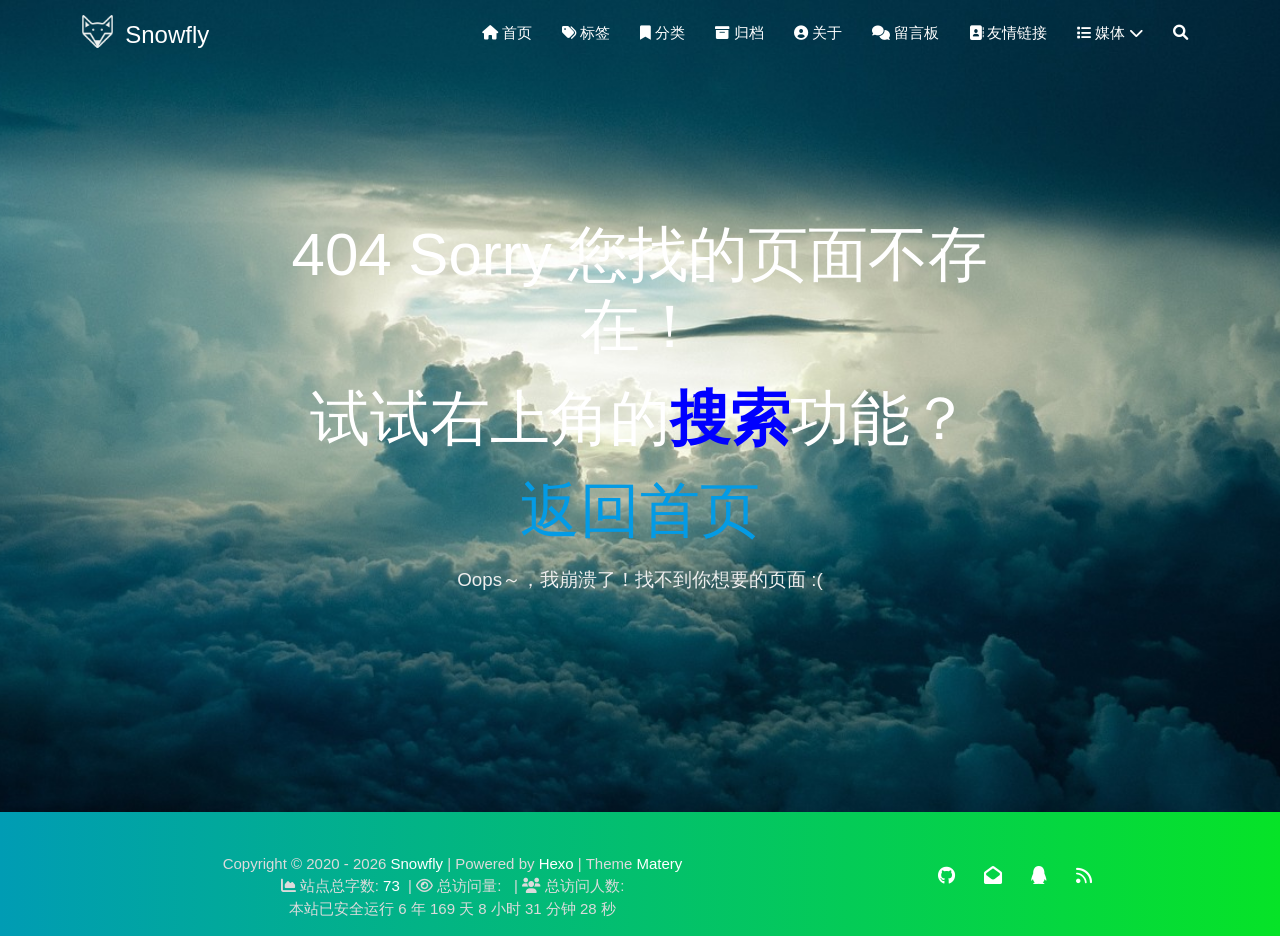
<file: 404/index.html>
<!DOCTYPE HTML>
<html lang="zh-CN">


<head>
    <meta charset="utf-8">
    <meta name="keywords" content="404, Snowfly">
    <meta name="description" content="Snowfly">
    <meta http-equiv="X-UA-Compatible" content="IE=edge">
    <meta name="viewport" content="width=device-width, initial-scale=1.0, user-scalable=no">
    <meta name="renderer" content="webkit|ie-stand|ie-comp">
    <meta name="mobile-web-app-capable" content="yes">
    <meta name="format-detection" content="telephone=no">
    <meta name="apple-mobile-web-app-capable" content="yes">
    <meta name="apple-mobile-web-app-status-bar-style" content="black-translucent">
    <meta name="referrer" content="no-referrer-when-downgrade">
    <!-- Global site tag (gtag.js) - Google Analytics -->


    

    <title>404 | Snowfly</title>
    <link rel="icon" type="image/png" href="/favicon.png">

    <link rel="stylesheet" type="text/css" href="/libs/awesome/css/all.min.css">
    <link rel="stylesheet" type="text/css" href="/libs/materialize/materialize.min.css">
    <link rel="stylesheet" type="text/css" href="/libs/aos/aos.css">
    <link rel="stylesheet" type="text/css" href="/libs/animate/animate.min.css">
    <link rel="stylesheet" type="text/css" href="/libs/lightGallery/css/lightgallery.min.css">
    <link rel="stylesheet" type="text/css" href="/css/matery.css">
    <link rel="stylesheet" type="text/css" href="/css/my.css">

    <script src="/libs/jquery/jquery-3.6.0.min.js"></script>

<meta name="generator" content="Hexo 6.1.0"><link rel="alternate" href="/atom.xml" title="Snowfly" type="application/atom+xml">
</head>


<body>
    <header class="navbar-fixed">
    <nav id="headNav" class="bg-color nav-transparent">
        <div id="navContainer" class="nav-wrapper container">
            <div class="brand-logo">
                <a href="/" class="waves-effect waves-light">
                    
                    <img src="/medias/logo.png" class="logo-img" alt="LOGO">
                    
                    <span class="logo-span">Snowfly</span>
                </a>
            </div>
            

<a href="#" data-target="mobile-nav" class="sidenav-trigger button-collapse"><i class="fas fa-bars"></i></a>
<ul class="right nav-menu">
  
  <li class="hide-on-med-and-down nav-item">
    
    <a href="/" class="waves-effect waves-light">
      
      <i class="fas fa-home" style="zoom: 0.6;"></i>
      
      <span>首页</span>
    </a>
    
  </li>
  
  <li class="hide-on-med-and-down nav-item">
    
    <a href="/tags" class="waves-effect waves-light">
      
      <i class="fas fa-tags" style="zoom: 0.6;"></i>
      
      <span>标签</span>
    </a>
    
  </li>
  
  <li class="hide-on-med-and-down nav-item">
    
    <a href="/categories" class="waves-effect waves-light">
      
      <i class="fas fa-bookmark" style="zoom: 0.6;"></i>
      
      <span>分类</span>
    </a>
    
  </li>
  
  <li class="hide-on-med-and-down nav-item">
    
    <a href="/archives" class="waves-effect waves-light">
      
      <i class="fas fa-archive" style="zoom: 0.6;"></i>
      
      <span>归档</span>
    </a>
    
  </li>
  
  <li class="hide-on-med-and-down nav-item">
    
    <a href="/about" class="waves-effect waves-light">
      
      <i class="fas fa-user-circle" style="zoom: 0.6;"></i>
      
      <span>关于</span>
    </a>
    
  </li>
  
  <li class="hide-on-med-and-down nav-item">
    
    <a href="/contact" class="waves-effect waves-light">
      
      <i class="fas fa-comments" style="zoom: 0.6;"></i>
      
      <span>留言板</span>
    </a>
    
  </li>
  
  <li class="hide-on-med-and-down nav-item">
    
    <a href="/friends" class="waves-effect waves-light">
      
      <i class="fas fa-address-book" style="zoom: 0.6;"></i>
      
      <span>友情链接</span>
    </a>
    
  </li>
  
  <li class="hide-on-med-and-down nav-item">
    
    <a href="" class="waves-effect waves-light">

      
      <i class="fas fa-list" style="zoom: 0.6;"></i>
      
      <span>媒体</span>
      <i class="fas fa-chevron-down" aria-hidden="true" style="zoom: 0.6;"></i>
    </a>
    <ul class="sub-nav menus_item_child ">
      
      <li>
        <a href="/musics">
          
          <i class="fas fa-music" style="margin-top: -20px; zoom: 0.6;"></i>
          
          <span>音乐</span>
        </a>
      </li>
      
      <li>
        <a href="/movies">
          
          <i class="fas fa-film" style="margin-top: -20px; zoom: 0.6;"></i>
          
          <span>影视</span>
        </a>
      </li>
      
      <li>
        <a href="/books">
          
          <i class="fas fa-book" style="margin-top: -20px; zoom: 0.6;"></i>
          
          <span>书籍</span>
        </a>
      </li>
      
      <li>
        <a href="/galleries">
          
          <i class="fas fa-image" style="margin-top: -20px; zoom: 0.6;"></i>
          
          <span>图片</span>
        </a>
      </li>
      
    </ul>
    
  </li>
  
  <li>
    <a href="#searchModal" class="modal-trigger waves-effect waves-light">
      <i id="searchIcon" class="fas fa-search" title="搜索" style="zoom: 0.85;"></i>
    </a>
  </li>
</ul>


<div id="mobile-nav" class="side-nav sidenav">

    <div class="mobile-head bg-color">
        
        <img src="/medias/logo.png" class="logo-img circle responsive-img">
        
        <div class="logo-name">Snowfly</div>
        <div class="logo-desc">
            
            Never really desperate, only the lost of the soul.
            
        </div>
    </div>

    <ul class="menu-list mobile-menu-list">
        
        <li class="m-nav-item">
	  
		<a href="/" class="waves-effect waves-light">
			
			    <i class="fa-fw fas fa-home"></i>
			
			首页
		</a>
          
        </li>
        
        <li class="m-nav-item">
	  
		<a href="/tags" class="waves-effect waves-light">
			
			    <i class="fa-fw fas fa-tags"></i>
			
			标签
		</a>
          
        </li>
        
        <li class="m-nav-item">
	  
		<a href="/categories" class="waves-effect waves-light">
			
			    <i class="fa-fw fas fa-bookmark"></i>
			
			分类
		</a>
          
        </li>
        
        <li class="m-nav-item">
	  
		<a href="/archives" class="waves-effect waves-light">
			
			    <i class="fa-fw fas fa-archive"></i>
			
			归档
		</a>
          
        </li>
        
        <li class="m-nav-item">
	  
		<a href="/about" class="waves-effect waves-light">
			
			    <i class="fa-fw fas fa-user-circle"></i>
			
			关于
		</a>
          
        </li>
        
        <li class="m-nav-item">
	  
		<a href="/contact" class="waves-effect waves-light">
			
			    <i class="fa-fw fas fa-comments"></i>
			
			留言板
		</a>
          
        </li>
        
        <li class="m-nav-item">
	  
		<a href="/friends" class="waves-effect waves-light">
			
			    <i class="fa-fw fas fa-address-book"></i>
			
			友情链接
		</a>
          
        </li>
        
        <li class="m-nav-item">
	  
		<a href="javascript:;">
			
				<i class="fa-fw fas fa-list"></i>
			
			媒体
			<span class="m-icon"><i class="fas fa-chevron-right"></i></span>
		</a>
            <ul  style="background:  ;" >
              
                <li>

                  <a href="/musics " style="margin-left:75px">
				  
				   <i class="fa fas fa-music" style="position: absolute;left:50px" ></i>
			      
		          <span>音乐</span>
                  </a>
                </li>
              
                <li>

                  <a href="/movies " style="margin-left:75px">
				  
				   <i class="fa fas fa-film" style="position: absolute;left:50px" ></i>
			      
		          <span>影视</span>
                  </a>
                </li>
              
                <li>

                  <a href="/books " style="margin-left:75px">
				  
				   <i class="fa fas fa-book" style="position: absolute;left:50px" ></i>
			      
		          <span>书籍</span>
                  </a>
                </li>
              
                <li>

                  <a href="/galleries " style="margin-left:75px">
				  
				   <i class="fa fas fa-image" style="position: absolute;left:50px" ></i>
			      
		          <span>图片</span>
                  </a>
                </li>
              
            </ul>
          
        </li>
        
        
    </ul>
</div>


        </div>

        
    </nav>

</header>

    <style type="text/css">
    /* don't remove. */
    .about-cover {
        height: 90.2vh;
    }
</style>
<div class="bg-cover pd-header about-cover">
    <div class="container">
        <div class="row">
            <div class="col s10 offset-s1 m8 offset-m2 l8 offset-l2">
                <div class="brand">
                    <div class="title center-align">
                        404 Sorry 您找的页面不存在！
                    </div>
                    <div class="title center-align">
                        试试右上角的<span style="color:blue;font-weight:bold">搜索</span>功能？
                    </div>
                    <div class="title center-align">
                        <a href="/" target="_blank">返回首页</a>
                    </div>
                    <div class="description center-align">
                        Oops～，我崩溃了！找不到你想要的页面 :(
                    </div>
                </div>
            </div>
        </div>
    </div>
</div>


    <script>
        // 每天切换 banner 图.  Switch banner image every day.
        var bannerUrl = "/medias/banner/" + new Date().getDay() + '.jpg';
        $('.bg-cover').css('background-image', 'url(' + bannerUrl + ')');
    </script>



    <footer class="page-footer bg-color">
    
        <link rel="stylesheet" href="/libs/aplayer/APlayer.min.css">
<style>
    .aplayer .aplayer-lrc p {
        
        display: none;
        
        font-size: 12px;
        font-weight: 700;
        line-height: 16px !important;
    }

    .aplayer .aplayer-lrc p.aplayer-lrc-current {
        
        display: none;
        
        font-size: 15px;
        color: #42b983;
    }

    
    .aplayer.aplayer-fixed.aplayer-narrow .aplayer-body {
        left: -66px !important;
    }

    .aplayer.aplayer-fixed.aplayer-narrow .aplayer-body:hover {
        left: 0px !important;
    }

    
</style>
<div class="">
    
    <div class="row">
        <meting-js class="col l8 offset-l2 m10 offset-m1 s12"
                   server="netease"
                   type="playlist"
                   id="503838841"
                   fixed='true'
                   autoplay='false'
                   theme='#42b983'
                   loop='all'
                   order='random'
                   preload='auto'
                   volume='0.7'
                   list-folded='true'
        >
        </meting-js>
    </div>
</div>

<script src="/libs/aplayer/APlayer.min.js"></script>
<script src="/libs/aplayer/Meting.min.js"></script>

    

    <div class="container row center-align"
         style="margin-bottom: 15px !important;">
        <div class="col s12 m8 l8 copy-right">
            Copyright&nbsp;&copy;
            
                <span id="year">2020-2022</span>
            
            <a href="/about" target="_blank">Snowfly</a>
            |&nbsp;Powered by&nbsp;<a href="https://hexo.io/" target="_blank">Hexo</a>
            |&nbsp;Theme&nbsp;<a href="https://github.com/blinkfox/hexo-theme-matery" target="_blank">Matery</a>
            <br>
            
                &nbsp;<i class="fas fa-chart-area"></i>&nbsp;站点总字数:&nbsp;<span
                        class="white-color">73</span>
            
            
            
                
            
            
                <span id="busuanzi_container_site_pv">
                &nbsp;|&nbsp;<i class="far fa-eye"></i>&nbsp;总访问量:&nbsp;
                    <span id="busuanzi_value_site_pv" class="white-color"></span>
            </span>
            
            
                <span id="busuanzi_container_site_uv">
                &nbsp;|&nbsp;<i class="fas fa-users"></i>&nbsp;总访问人数:&nbsp;
                    <span id="busuanzi_value_site_uv" class="white-color"></span>
            </span>
            
            <br>

            <!-- 运行天数提醒. -->
            
                <span id="sitetime"> Loading ...</span>
                <script>
                    var calcSiteTime = function () {
                        var seconds = 1000;
                        var minutes = seconds * 60;
                        var hours = minutes * 60;
                        var days = hours * 24;
                        var years = days * 365;
                        var today = new Date();
                        var startYear = "2020";
                        var startMonth = "6";
                        var startDate = "20";
                        var startHour = "0";
                        var startMinute = "0";
                        var startSecond = "0";
                        var todayYear = today.getFullYear();
                        var todayMonth = today.getMonth() + 1;
                        var todayDate = today.getDate();
                        var todayHour = today.getHours();
                        var todayMinute = today.getMinutes();
                        var todaySecond = today.getSeconds();
                        var t1 = Date.UTC(startYear, startMonth, startDate, startHour, startMinute, startSecond);
                        var t2 = Date.UTC(todayYear, todayMonth, todayDate, todayHour, todayMinute, todaySecond);
                        var diff = t2 - t1;
                        var diffYears = Math.floor(diff / years);
                        var diffDays = Math.floor((diff / days) - diffYears * 365);

                        // 区分是否有年份.
                        var language = 'zh-CN';
                        if (startYear === String(todayYear)) {
                            document.getElementById("year").innerHTML = todayYear;
                            var daysTip = 'This site has been running for ' + diffDays + ' days';
                            if (language === 'zh-CN') {
                                daysTip = '本站已运行 ' + diffDays + ' 天';
                            } else if (language === 'zh-HK') {
                                daysTip = '本站已運行 ' + diffDays + ' 天';
                            }
                            document.getElementById("sitetime").innerHTML = daysTip;
                        } else {
                            document.getElementById("year").innerHTML = startYear + " - " + todayYear;
                            var yearsAndDaysTip = 'This site has been running for ' + diffYears + ' years and '
                                + diffDays + ' days';
                            if (language === 'zh-CN') {
                                yearsAndDaysTip = '本站已运行 ' + diffYears + ' 年 ' + diffDays + ' 天';
                            } else if (language === 'zh-HK') {
                                yearsAndDaysTip = '本站已運行 ' + diffYears + ' 年 ' + diffDays + ' 天';
                            }
                            document.getElementById("sitetime").innerHTML = yearsAndDaysTip;
                        }
                    }

                    calcSiteTime();
                </script>
            
            <br>
            
        </div>
        <div class="col s12 m4 l4 social-link social-statis">
    <a href="https://github.com/blinkfox" class="tooltipped" target="_blank" data-tooltip="访问我的GitHub" data-position="top" data-delay="50">
        <i class="fab fa-github"></i>
    </a>



    <a href="mailto:1181062873@qq.com" class="tooltipped" target="_blank" data-tooltip="邮件联系我" data-position="top" data-delay="50">
        <i class="fas fa-envelope-open"></i>
    </a>







    <a href="tencent://AddContact/?fromId=50&fromSubId=1&subcmd=all&uin=1181062873" class="tooltipped" target="_blank" data-tooltip="QQ联系我: 1181062873" data-position="top" data-delay="50">
        <i class="fab fa-qq"></i>
    </a>







    <a href="/atom.xml" class="tooltipped" target="_blank" data-tooltip="RSS 订阅" data-position="top" data-delay="50">
        <i class="fas fa-rss"></i>
    </a>

</div>
    </div>
    <!-- 底部运行时间显示 -->
    <script language = javascript >
        function siteTime() {
            window.setTimeout("siteTime()", 1000);
            var seconds = 1000;
            var minutes = seconds * 60;
            var hours = minutes * 60;
            var days = hours * 24;
            var years = days * 365;
            var today = new Date();
            var todayYear = today.getFullYear();
            var todayMonth = today.getMonth() + 1;
            var todayDate = today.getDate();
            var todayHour = today.getHours();
            var todayMinute = today.getMinutes();
            var todaySecond = today.getSeconds();
            var t1 = Date.UTC(2020, 06, 20, 13, 20, 00); //北京时间2018-2-13 00:00:00 
            var t2 = Date.UTC(todayYear, todayMonth, todayDate, todayHour, todayMinute, todaySecond); 
            var diff = t2 - t1; var diffYears = Math.floor(diff / years); 
            var diffDays = Math.floor((diff / days) - diffYears * 365); 
            var diffHours = Math.floor((diff - (diffYears * 365 + diffDays) * days) / hours); 
            var diffMinutes = Math.floor((diff - (diffYears * 365 + diffDays) * days - diffHours * hours) / minutes); 
            var diffSeconds = Math.floor((diff - (diffYears * 365 + diffDays) * days - diffHours * hours - diffMinutes * minutes) / seconds); document.getElementById("sitetime").innerHTML = "本站已安全运行 " +diffYears+" 年 "+diffDays + " 天 " + diffHours + " 小时 " + diffMinutes + " 分钟 " + diffSeconds + " 秒"; 
        } 
        siteTime(); 
    </script>

    <span id="sitetime"></span>
</footer>

<div class="progress-bar"></div>


    <!-- 搜索遮罩框 -->
<div id="searchModal" class="modal">
    <div class="modal-content">
        <div class="search-header">
            <span class="title"><i class="fas fa-search"></i>&nbsp;&nbsp;搜索</span>
            <input type="search" id="searchInput" name="s" placeholder="请输入搜索的关键字"
                   class="search-input">
        </div>
        <div id="searchResult"></div>
    </div>
</div>

<script type="text/javascript">
$(function () {
    var searchFunc = function (path, search_id, content_id) {
        'use strict';
        $.ajax({
            url: path,
            dataType: "xml",
            success: function (xmlResponse) {
                // get the contents from search data
                var datas = $("entry", xmlResponse).map(function () {
                    return {
                        title: $("title", this).text(),
                        content: $("content", this).text(),
                        url: $("url", this).text()
                    };
                }).get();
                var $input = document.getElementById(search_id);
                var $resultContent = document.getElementById(content_id);
                $input.addEventListener('input', function () {
                    var str = '<ul class=\"search-result-list\">';
                    var keywords = this.value.trim().toLowerCase().split(/[\s\-]+/);
                    $resultContent.innerHTML = "";
                    if (this.value.trim().length <= 0) {
                        return;
                    }
                    // perform local searching
                    datas.forEach(function (data) {
                        var isMatch = true;
                        var data_title = data.title.trim().toLowerCase();
                        var data_content = data.content.trim().replace(/<[^>]+>/g, "").toLowerCase();
                        var data_url = data.url;
                        data_url = data_url.indexOf('/') === 0 ? data.url : '/' + data_url;
                        var index_title = -1;
                        var index_content = -1;
                        var first_occur = -1;
                        // only match artiles with not empty titles and contents
                        if (data_title !== '' && data_content !== '') {
                            keywords.forEach(function (keyword, i) {
                                index_title = data_title.indexOf(keyword);
                                index_content = data_content.indexOf(keyword);
                                if (index_title < 0 && index_content < 0) {
                                    isMatch = false;
                                } else {
                                    if (index_content < 0) {
                                        index_content = 0;
                                    }
                                    if (i === 0) {
                                        first_occur = index_content;
                                    }
                                }
                            });
                        }
                        // show search results
                        if (isMatch) {
                            str += "<li><a href='" + data_url + "' class='search-result-title'>" + data_title + "</a>";
                            var content = data.content.trim().replace(/<[^>]+>/g, "");
                            if (first_occur >= 0) {
                                // cut out 100 characters
                                var start = first_occur - 20;
                                var end = first_occur + 80;
                                if (start < 0) {
                                    start = 0;
                                }
                                if (start === 0) {
                                    end = 100;
                                }
                                if (end > content.length) {
                                    end = content.length;
                                }
                                var match_content = content.substr(start, end);
                                // highlight all keywords
                                keywords.forEach(function (keyword) {
                                    var regS = new RegExp(keyword, "gi");
                                    match_content = match_content.replace(regS, "<em class=\"search-keyword\">" + keyword + "</em>");
                                });

                                str += "<p class=\"search-result\">" + match_content + "...</p>"
                            }
                            str += "</li>";
                        }
                    });
                    str += "</ul>";
                    $resultContent.innerHTML = str;
                });
            }
        });
    };

    searchFunc('/search.xml', 'searchInput', 'searchResult');
});
</script>

    <!-- 回到顶部按钮 -->
<div id="backTop" class="top-scroll">
    <a class="btn-floating btn-large waves-effect waves-light" href="#!">
        <i class="fas fa-arrow-up"></i>
    </a>
</div>


    <script src="/libs/materialize/materialize.min.js"></script>
    <script src="/libs/masonry/masonry.pkgd.min.js"></script>
    <script src="/libs/aos/aos.js"></script>
    <script src="/libs/scrollprogress/scrollProgress.min.js"></script>
    <script src="/libs/lightGallery/js/lightgallery-all.min.js"></script>
    <script src="/js/matery.js"></script>

    

    

    <!-- 雪花特效 -->
    

    <!-- 鼠标星星特效 -->
    

     
        <script src="https://ssl.captcha.qq.com/TCaptcha.js"></script>
        <script src="/libs/others/TencentCaptcha.js"></script>
        <button id="TencentCaptcha" data-appid="xxxxxxxxxx" data-cbfn="callback" type="button" hidden></button>
    

    <!-- Baidu Analytics -->

    <!-- Baidu Push -->

<script>
    (function () {
        var bp = document.createElement('script');
        var curProtocol = window.location.protocol.split(':')[0];
        if (curProtocol === 'https') {
            bp.src = 'https://zz.bdstatic.com/linksubmit/push.js';
        } else {
            bp.src = 'http://push.zhanzhang.baidu.com/push.js';
        }
        var s = document.getElementsByTagName("script")[0];
        s.parentNode.insertBefore(bp, s);
    })();
</script>

    
    
    <script async src="/libs/others/busuanzi.pure.mini.js"></script>
    

    

    

    <!--腾讯兔小巢-->
    
    

    

    
    <script type="text/javascript" src="/libs/background/ribbon-dynamic.js" async="async"></script>
    

    
    <script src="/libs/instantpage/instantpage.js" type="module"></script>
    

    <!--单击显示文字-->
<script type="text/javascript" src="/js/click_show_text.js"></script>


</body>

</html>
</file>
<file: css/matery.css>
/*全局基础样式*/
/*小屏幕下(手机类)的样式*/
@media only screen and (max-width: 601px) {
    .container {
        width: 95%;
    }
}

/*中等屏幕下(平板类)的样式*/
@media only screen and (min-width: 600px) and (max-width: 992px) {
    .container {
        width: 90%;
    }
}

/*大屏幕下(桌面类)的样式*/
@media only screen and (min-width: 993px) {
    .container {
        width: 90%;
        max-width: 1125px;
    }

    .head-container {
        position: absolute;
        padding: 0 30px;
        width: 100%;
    }

    .post-container {
        width: 90%;
        margin: 0 auto;
        max-width: 1250px;
    }
}

body {
    background-color: #eaeaea;
    margin: 0;
    color: #34495e;
    overflow-x: hidden;
    overflow-y: auto;
}

h1 {
    margin: 48px 0 22px -5px;
    font-size: 2.0rem;
    font-weight: bold;
    line-height: 2.0rem;
}

h2 {
    margin: 42px 0 18px -5px;
    font-size: 1.8rem;
    font-weight: bold;
    line-height: 1.8rem;
}

h3 {
    margin: 38px 0 15px -4px;
    font-size: 1.6rem;
    font-weight: bold;
    line-height: 1.7rem;
}

h4 {
    margin: 32px 0 12px -4px;
    font-size: 1.45rem;
    font-weight: bold;
    line-height: 1.45rem;
}

h5 {
    margin: 28px 0 8px -4px;
    font-size: 1.2rem;
    font-weight: bold;
    line-height: 1.2rem;
}

h6 {
    margin: 22px 0 4px -4px;
    font-size: 1.1rem;
    line-height: 1.1rem;
}

p {
    font-size: 1rem;
    line-height: 1.5rem;
}

hr {
    margin: 20px 0;
    border: 0;
    border-top: 1px solid #ccc;
}

blockquote {
    border-left: 5px solid #42b983;
    padding: 1rem 0.8rem 0.2rem 0.8rem;
    color: #666;
    background-color: rgba(66, 185, 131, .1);
}

pre {
    padding: 2rem 1rem 1rem 3rem !important;
    border-radius: 0.35rem;
    tab-size: 4;
}

.code-area::after {
    content: " ";
    position: absolute;
    border-radius: 50%;
    background: #ff5f56;
    width: 12px;
    height: 12px;
    top: 0;
    left: 12px;
    margin-top: 12px;
    -webkit-box-shadow: 20px 0 #ffbd2e, 40px 0 #27c93f;
    box-shadow: 20px 0 #ffbd2e, 40px 0 #27c93f;
}

code {
    padding: 1px 5px;
    top: 13px !important;
    font-family: Inconsolata, Monaco, Consolas, 'Courier New', Courier, monospace;
    font-size: 0.91rem;
    color: #e96900;
    background-color: #f8f8f8;
    border-radius: 2px;
}

.code_copy {
    position: absolute;
    top: 0.7rem;
    right: 25px;
    z-index: 1;
    filter: invert(50%);
    cursor: pointer;
}

.codecopy_notice {
    position: absolute;
    top: 0.7rem;
    right: 6px;
    z-index: 1;
    filter: invert(50%);
    opacity: 0;
}

.code_lang {
    position: absolute;
    top: 1.2rem;
    right: 46px;
    line-height: 0;
    font-weight: bold;
    font-family: Consolas, Monaco, 'Andale Mono', 'Ubuntu Mono', monospace;
    z-index: 1;
    filter: invert(50%);
    cursor: pointer;
}

.code-expand {
    position: absolute;
    top: 4px;
    right: 0;
    filter: invert(50%);
    padding: 7px;
    z-index: 999 !important;
    cursor: pointer;
    transition: all .3s;
    transform: rotate(0deg);
}

.code-closed .code-expand {
    transform: rotate(-180deg) !important;
    transition: all .3s;
}

.code-closed pre::before {
    height: 0;
}

pre code {
    padding: 0;
    color: #e8eaf6;
    background-color: #272822;
}

/* 键盘 kbd 标签样式 */
kbd {
    margin: 0 3px;
    padding: 3px 5px;
    border-radius: 3px;
    border: 1px solid #b4b4b4;
    box-shadow: 0 1px 3px rgba(0, 0, 0, 0.25), 0 2px 1px 0 rgba(255, 255, 255, 0.6) inset;
    font-family: Consolas, Monaco, 'Andale Mono', 'Ubuntu Mono', monospace;
    font-size: 0.9rem;
    font-weight: 600;
    background-color: #f8f8f8;
    color: #34495e;
    line-height: 1.8rem;
    white-space: nowrap;
}

b,
strong {
    font-weight: bold;
}

dfn {
    font-style: italic;
}

small {
    font-size: 85%;
}

cite {
    font-style: normal;
}

mark {
    background-color: #fcf8e3;
    padding: .2em;
}

.card {
    border-radius: 10px;
    box-shadow: 0 15px 35px rgba(50, 50, 93, .1), 0 5px 15px rgba(0, 0, 0, .07) !important;
}

.card .card-image img {
    border-radius: 8px 8px 0 0;
    /* 修改文章列表图片填充样式为 cover 以覆盖整个区域而不会被缩放 */
    object-fit: cover;
}

.container .row {
    margin-bottom: 0;
}

.bg-color {
    background-image: linear-gradient(to right, #009cb4 0%, #06e327 100%);
}

.text-color {
    color: #0f9d58 !important;
}

.white-color {
    color: #fff;
}

.progress-bar {
    height: 4px;
    position: fixed;
    bottom: 0;
    z-index: 300;
    background: linear-gradient(to right, #4cbf30 0%, #0f9d58 100%);
    opacity: 0.8;
}

.sidenav-overlay {
    z-index: 500;
}

.pd-header {
    margin-top: -64px;
}

header .side-nav {
    width: 240px;
    z-index: 999;
    box-shadow: 0 2px 5px 0 rgba(0, 0, 0, 0.16), 0 7px 10px 0 rgba(0, 0, 0, 0.12);
}

nav {
    box-shadow: 0 2px 5px 0 rgba(0, 0, 0, 0.16), 0 7px 10px 0 rgba(0, 0, 0, 0.12);
}

header .nav-transparent {
    background-color: transparent !important;
    background-image: none;
    box-shadow: none;
}

header nav .brand-span {
    font-size: 1.45rem;
}

header .brand-logo .logo-img {
    height: 45px;
    vertical-align: middle;
    padding-bottom: 6px;
}

header .brand-logo .logo-span {
    font-size: 1.6rem;
}

/*修改顶部 logo 的文字垂直对齐为 top，避免默认 middle 看起来偏下*/
header .brand-logo .waves-effect {
    vertical-align: top;
}

header .button-collapse i {
    font-size: 1.5rem;
}

header .side-nav .mobile-head {
    padding: 0 15px;
}

header .side-nav .mobile-head img {
    margin-top: 30px;
    width: 75px;
    height: 75px;
}

header .side-nav .mobile-head .logo-name {
    margin-top: -30px;
    padding-left: 10px;
    font-size: 1.5rem;
}

header .side-nav .mobile-head .logo-desc {
    margin-top: -10px;
    padding-left: 10px;
    padding-bottom: 10px;
    font-size: 0.8rem;
    line-height: 1.3rem;
    color: #e3e3e3;
}

header .side-nav .menu-list li {
    padding: 0;
    margin-left: -15px;
}

header .side-nav .menu-list a {
    height: 50px;
    line-height: 50px;
    color: #34495e !important;
}

.mobile-menu-list a i {
    margin-left: 8px !important;
    font-size: 1.16rem;
    color: #34495e !important;
}

header .side-nav .fa-fw {
    width: 3.3rem;
    text-align: left;
}

header .side-nav .social-link {
    position: absolute;
    bottom: 45px;
    padding-left: 15px;
}

.social-link a {
    font-size: 1.2rem;
    display: inline;
    padding: 0 12px;
}

.cover-btns {
    position: relative;
    top: 10vh;
    text-align: center;
}

.cover-btns a {
    margin: 10px 15px;
    padding: 0 35px;
    height: 45px;
    line-height: 45px;
    font-size: 1rem;
    color: #fff;
    border: 1px solid #fff;
    background-color: transparent;
    border-radius: 30px;
    box-shadow: none;
}

.cover-btns a:hover {
    border: 1px solid #f44336;
    background-color: #f44336;
    box-shadow: 0 14px 26px -12px rgba(233, 30, 99, 0.42),
    0 4px 23px 0 rgba(0, 0, 0, 0.12),
    0 8px 10px -5px rgba(233, 30, 99, 0.2);
}

.cover-btns a i {
    font-size: 1.1rem;
    padding-right: 5px;
}

.scroll-down {
    background: #333;
    margin: 100px auto;
    -webkit-animation: scroll-down 1.5s infinite;
    -moz-animation: scroll-down 1.5s infinite;
    -o-animation: scroll-down 1.5s infinite;
    animation: scroll-down 1.5s infinite;
}

@-moz-keyframes scroll-down {
    0% {
        opacity: 0.4;
        -ms-filter: "progid:DXImageTransform.Microsoft.Alpha(Opacity=40)";
        filter: alpha(opacity=40);
        top: 0;
    }

    50% {
        opacity: 1;
        -ms-filter: none;
        filter: none;
        top: -16px;
    }

    100% {
        opacity: 0.4;
        -ms-filter: "progid:DXImageTransform.Microsoft.Alpha(Opacity=40)";
        filter: alpha(opacity=40);
        top: 0;
    }
}

@-webkit-keyframes scroll-down {
    0% {
        opacity: 0.4;
        -ms-filter: "progid:DXImageTransform.Microsoft.Alpha(Opacity=40)";
        filter: alpha(opacity=40);
        top: 0;
    }

    50% {
        opacity: 1;
        -ms-filter: none;
        filter: none;
        top: -16px;
    }

    100% {
        opacity: 0.4;
        -ms-filter: "progid:DXImageTransform.Microsoft.Alpha(Opacity=40)";
        filter: alpha(opacity=40);
        top: 0;
    }
}

@-o-keyframes scroll-down {
    0% {
        opacity: 0.4;
        -ms-filter: "progid:DXImageTransform.Microsoft.Alpha(Opacity=40)";
        filter: alpha(opacity=40);
        top: 0;
    }

    50% {
        opacity: 1;
        -ms-filter: none;
        filter: none;
        top: -16px;
    }

    100% {
        opacity: 0.4;
        -ms-filter: "progid:DXImageTransform.Microsoft.Alpha(Opacity=40)";
        filter: alpha(opacity=40);
        top: 0;
    }
}

@keyframes scroll-down {
    0% {
        opacity: 0.4;
        -ms-filter: "progid:DXImageTransform.Microsoft.Alpha(Opacity=40)";
        filter: alpha(opacity=40);
        top: 0;
    }

    50% {
        opacity: 1;
        -ms-filter: none;
        filter: none;
        top: -16px;
    }

    100% {
        opacity: 0.4;
        -ms-filter: "progid:DXImageTransform.Microsoft.Alpha(Opacity=40)";
        filter: alpha(opacity=40);
        top: 0;
    }
}

.cover-social-link {
    position: relative;
    top: 23vh;
    width: 100%;
    text-align: center;
}

.cover-social-link a {
    padding: 0 15px;
    font-size: 1.35rem;
    color: #fff;
}

header .go-back {
    float: left;
    position: relative;
    padding-left: 5px;
    padding-right: 5px;
    z-index: 1;
    height: 56px;
}

header .go-back i {
    font-size: 1.6rem;
    font-weight: 200;
    line-height: 56px;
}

/* 背景图效果. */
.bg-cover {
    position: relative;
    display: flex;
    align-items: center;
    height: 60vh;
    padding: 0;
    border: 0;
    overflow: hidden;
    background-position: center center;
    background-size: cover;
    transform: translate3d(0px, 0px, 0px);
}

.index-cover {
    height: 100vh;
}

.post-cover {
    height: 40vh !important;
}

/* 是否显示动态滤镜颜色 */
/* .bg-cover:after {
    -webkit-animation: rainbow 60s infinite;
    animation: rainbow 60s infinite;
} */

.bg-cover:before,
.bg-cover:after {
    position: absolute;
    z-index: 1;
    width: 100%;
    height: 100%;
    display: block;
    left: 0;
    top: 0;
    content: "";
}

.bg-cover .container {
    position: relative;
    color: #fff;
    z-index: 2;
}

.bg-cover .title {
    font-size: 4rem;
    line-height: 1.2em;
    margin-bottom: 20px;
    position: relative;
}

.bg-cover .description {
    font-weight: 300;
    font-size: 1.25rem;
    line-height: 1.4em;
    color: #eee;
}

.bg-cover .post-title {
    margin: 0 auto;
    font-size: 2.5rem;
    font-weight: 400;
}

@-webkit-keyframes rainbow {

    0%,
    100% {
        background: rgba(156, 39, 176, 0.75);
        background: linear-gradient(45deg, rgba(156, 39, 176, 0.75) 0%, rgba(156, 39, 176, 0.65) 100%);
        background: -moz-linear-gradient(135deg, rgba(156, 39, 176, 0.75) 0%, rgba(156, 39, 176, 0.65) 100%);
        background: -webkit-linear-gradient(135deg, rgba(156, 39, 176, 0.75) 0%, rgba(156, 39, 176, 0.65) 100%);
    }

    16% {
        background: rgba(132, 13, 121, 0.75);
        background: linear-gradient(45deg, rgba(132, 13, 121, 0.75) 0%, rgba(132, 13, 121, 0.65) 100%);
        background: -moz-linear-gradient(135deg, rgba(132, 13, 121, 0.75) 0%, rgba(132, 13, 121, 0.65) 100%);
        background: -webkit-linear-gradient(135deg, rgba(132, 13, 121, 0.75) 0%, rgba(132, 13, 121, 0.65) 100%);
    }

    32% {
        background: rgba(239, 83, 80, 0.75);
        background: linear-gradient(45deg, rgba(239, 83, 80, 0.75) 0%, rgba(239, 83, 80, 0.65) 100%);
        background: -moz-linear-gradient(135deg, rgba(239, 83, 80, 0.75) 0%, rgba(239, 83, 80, 0.65) 100%);
        background: -webkit-linear-gradient(135deg, rgba(239, 83, 80, 0.75) 0%, rgba(239, 83, 80, 0.65) 100%);
    }

    48% {
        background: rgba(255, 87, 34, 0.75);
        background: linear-gradient(45deg, rgba(255, 87, 34, 0.75) 0%, rgba(255, 87, 34, 0.65) 100%);
        background: -moz-linear-gradient(135deg, rgba(255, 87, 34, 0.75) 0%, rgba(255, 87, 34, 0.65) 100%);
        background: -webkit-linear-gradient(135deg, rgba(255, 87, 34, 0.75) 0%, rgba(255, 87, 34, 0.65) 100%);
    }

    64% {
        background: rgba(255, 160, 0, 0.75);
        background: linear-gradient(45deg, rgba(255, 160, 0, 0.75) 0%, rgba(255, 160, 0, 0.65) 100%);
        background: -moz-linear-gradient(135deg, rgba(255, 160, 0, 0.75) 0%, rgba(255, 112, 66, 0.65) 100%);
        background: -webkit-linear-gradient(135deg, rgba(255, 160, 0, 0.75) 0%, rgba(255, 160, 0, 0.65) 100%);
    }

    80% {
        background: rgba(233, 30, 99, 0.75);
        background: linear-gradient(45deg, rgba(233, 30, 99, 0.75) 0%, rgba(233, 30, 99, 0.65) 100%);
        background: -moz-linear-gradient(135deg, rgba(233, 30, 99, 0.75) 0%, rgba(233, 30, 99, 0.65) 100%);
        background: -webkit-linear-gradient(135deg, rgba(2233, 30, 99, 0.75) 0%, rgba(233, 30, 99, 0.65) 100%);
    }
}

@keyframes rainbow {

    0%,
    100% {
        background: rgba(156, 39, 176, 0.75);
        background: linear-gradient(45deg, rgba(156, 39, 176, 0.75) 0%, rgba(156, 39, 176, 0.65) 100%);
        background: -moz-linear-gradient(135deg, rgba(156, 39, 176, 0.75) 0%, rgba(156, 39, 176, 0.65) 100%);
        background: -webkit-linear-gradient(135deg, rgba(156, 39, 176, 0.75) 0%, rgba(156, 39, 176, 0.65) 100%);
    }

    16% {
        background: rgba(132, 13, 121, 0.75);
        background: linear-gradient(45deg, rgba(132, 13, 121, 0.75) 0%, rgba(132, 13, 121, 0.65) 100%);
        background: -moz-linear-gradient(135deg, rgba(132, 13, 121, 0.75) 0%, rgba(132, 13, 121, 0.65) 100%);
        background: -webkit-linear-gradient(135deg, rgba(132, 13, 121, 0.75) 0%, rgba(132, 13, 121, 0.65) 100%);
    }

    32% {
        background: rgba(239, 83, 80, 0.75);
        background: linear-gradient(45deg, rgba(239, 83, 80, 0.75) 0%, rgba(239, 83, 80, 0.65) 100%);
        background: -moz-linear-gradient(135deg, rgba(239, 83, 80, 0.75) 0%, rgba(239, 83, 80, 0.65) 100%);
        background: -webkit-linear-gradient(135deg, rgba(239, 83, 80, 0.75) 0%, rgba(239, 83, 80, 0.65) 100%);
    }

    48% {
        background: rgba(255, 87, 34, 0.75);
        background: linear-gradient(45deg, rgba(255, 87, 34, 0.75) 0%, rgba(255, 87, 34, 0.65) 100%);
        background: -moz-linear-gradient(135deg, rgba(255, 87, 34, 0.75) 0%, rgba(255, 87, 34, 0.65) 100%);
        background: -webkit-linear-gradient(135deg, rgba(255, 87, 34, 0.75) 0%, rgba(255, 87, 34, 0.65) 100%);
    }

    64% {
        background: rgba(255, 160, 0, 0.75);
        background: linear-gradient(45deg, rgba(255, 160, 0, 0.75) 0%, rgba(255, 160, 0, 0.65) 100%);
        background: -moz-linear-gradient(135deg, rgba(255, 160, 0, 0.75) 0%, rgba(255, 112, 66, 0.65) 100%);
        background: -webkit-linear-gradient(135deg, rgba(255, 160, 0, 0.75) 0%, rgba(255, 160, 0, 0.65) 100%);
    }

    80% {
        background: rgba(233, 30, 99, 0.75);
        background: linear-gradient(45deg, rgba(233, 30, 99, 0.75) 0%, rgba(233, 30, 99, 0.65) 100%);
        background: -moz-linear-gradient(135deg, rgba(233, 30, 99, 0.75) 0%, rgba(233, 30, 99, 0.65) 100%);
        background: -webkit-linear-gradient(135deg, rgba(2233, 30, 99, 0.75) 0%, rgba(233, 30, 99, 0.65) 100%);
    }
}

.index-card {
    margin-top: -10px;
    padding-top: 20px;
}

.carousel-post .title {
    font-size: 2.6rem;
}

.dream {
    margin-top: 20px;
    margin-bottom: 40px;
}

.dream .title,
.music-player .title,
.video-player .title {
    margin-bottom: 20px;
    font-size: 2rem;
    font-weight: 700;
}

.dream .text {
    opacity: .6;
    font-size: 1.1rem;
}

.music-player,
.video-player {
    margin-top: 10px;
    margin-bottom: 50px;
}

.music,
.dplayer-video {
    box-shadow: 0 5px 20px 0 rgba(0, 0, 0, .2), 0 10px 20px -12px rgba(0, 0, 0, .5) !important;
}

#recommend-sections {
    margin-top: -30px;
    padding-top: 30px;
}

.index-card .card .card-content {
    padding: 20px 40px;
}

@media only screen and (min-width: 1418px) {
    .recommend {
        margin-top: 20px;
        padding: 0 0.75rem;
    }
}

@media only screen and (max-width: 601px) {
    .index-card .card .card-content {
        padding: 10px 10px;
    }
}

/*中等屏幕下(平板类)的样式*/
@media only screen and (min-width: 600px) and (max-width: 992px) {
    .index-card .card .card-content {
        padding: 20px 20px;
    }
}

.recommend .row .col {
    padding: 0 1.25rem;
}

.recommend .title {
    margin-top: 25px;
    margin-bottom: 25px;
    text-align: center;
    font-size: 1.8rem;
    font-weight: 700;
    line-height: 1.8rem;
}

.recommend .post-card:before {
    position: absolute;
    z-index: 0;
    width: 100%;
    height: 100%;
    display: block;
    left: 0;
    top: 0;
    content: "";
    background-color: rgba(0, 0, 0, .3);
    border-radius: 10px;
}

.recommend .post-card {
    position: relative;
    width: 100%;
    height: 300px;
    max-height: 300px;
    margin-bottom: 15px;
    margin-top: 15px;
    text-align: center;
    border: 0;
    border-radius: 10px;
    color: rgba(0, 0, 0, .87);
    background: #fff 50%;
    background-size: cover;
    box-shadow: 0 15px 35px rgba(50, 50, 93, .1), 0 5px 15px rgba(0, 0, 0, .07);
}

.recommend .post-card .post-body {
    position: relative;
    margin: 0 auto;
    padding: 1.8rem 1.25rem;
    z-index: 2;
}

.recommend .post-card .post-categories {
    margin: 10px auto;
}

.recommend .post-card .post-categories .category {
    padding: 0 8px;
    color: hsla(0, 0%, 100%, .7) !important;
    font-size: .75rem;
    font-weight: 500;
}

.recommend .post-card a {
    color: #fff;
}

.recommend .post-card .post-title {
    height: 48px;
    margin-top: 10px;
    margin-bottom: 5px;
}

.recommend .post-card .post-description {
    margin: 20px auto;
    max-width: 500px;
    height: 65px;
    max-height: 65px;
    font-size: 14px;
    color: hsla(0, 0%, 100%, .78) !important;
}

.recommend .post-card .read-more {
    height: 40px;
    margin: .6rem 1px;
    font-size: 0.9rem;
    font-weight: 400;
    line-height: 40px;
    color: #fff;
    border-radius: 30px;
    box-shadow: 0 2px 2px 0 rgba(244, 67, 54, .14), 0 3px 1px -2px rgba(244, 67, 54, .2), 0 1px 5px 0 rgba(244, 67, 54, .12);
}

.recommend .post-card .read-more .icon {
    font-size: 1.05rem;
    padding-right: 10px;
}

.archive-calendar {
    margin-top: -60px;
    max-width: 820px;
}

#post-calendar {
    width: 100%;
    height: 225px;
}

.settings-content {
    margin-top: -10px;
}

/*文章列表卡片各样式*/
#articles {
    margin-top: 10px;
    margin-bottom: 10px;
}

article a {
    margin-right: 0 !important;
    color: #525f7f;
    text-transform: none !important;
}

article a:hover {
    font-weight: bold;
    color: #42b983;
    text-decoration: underline;
}

.articles .row {
    margin-left: 0;
    margin-right: 0;
}

article .card {
    border-radius: 8px;
    overflow: hidden;
}

article .card-image {
    background-color: #222;
    border-radius: 8px;
}

article .card-image img {
    height: 220px;
    border-radius: 0.3rem;
    opacity: .7;
}

article .tag-image img {
    height: 220px;
}

article .card .card-content {
    padding: 15px 15px 12px 18px;
}

article .article-content .summary {
    padding-bottom: 2px;
    padding-left: 0;
    margin-bottom: 6px;
    word-break: break-all;
}

article .article-content .publish-author {
    float: right;
}

.publish-date .icon-date {
    padding-right: 5px;
}

.publish-author .icon-category {
    padding-left: 10px;
}

.article-content .publish-author .post-category {
    padding-left: 5px;
}

article .card .card-action {
    padding: 10px 15px 10px 18px;
    border-radius: 0 0 8px 8px !important;
}

article .article-tags .chip {
    margin: 2px;
    font-size: 0.8rem;
    font-weight: 400;
    height: 22px;
    line-height: 22px;
    color: #fff;
    border-radius: 10px;
}

.prev-next {
    margin-left: -0.75rem;
}

.prev-next .article-badge {
    min-width: 3rem;
    margin-top: 7px;
    padding: 3px 10px 3px 8px;
    text-align: center;
    font-size: 1rem;
    line-height: inherit;
    position: absolute;
    box-sizing: border-box;
    z-index: 200;
    background-color: #fff;
    font-weight: 500;
}

.prev-next .left-badge {
    border-radius: 8px 0 8px 0;
}

.prev-next .right-badge {
    border-radius: 0 8px 0 8px;
    right: 10px;
}

.paging {
    margin-bottom: 15px;
}

.paging .row {
    margin-left: 0;
    margin-right: 0;
}

.paging .page-info {
    font-size: 1.4rem;
    color: #888;
    padding-top: 1rem;
}

.paging i {
    font-size: 2.5rem;
}

.paging .disabled {
    background-color: #ccc !important;
}

.paging .disabled i {
    color: #999 !important;
}

/*文章详情样式*/
#artDetail {
    margin-top: -60px;
}

/* 修改小屏幕下文章详情table样式. */
@media only screen and (max-width: 550px) {
    #articleContent table {
        table-layout: fixed;
    }
}

@media only screen and (min-width: 1418px) {
    #artDetail {
        margin-top: -60px;
        padding: 0 0.75rem;
    }
}

#artDetail .card {
    box-shadow: 0 10px 35px 2px rgba(0, 0, 0, .15),
    0 5px 15px rgba(0, 0, 0, .07),
    0 2px 5px -5px rgba(0, 0, 0, .1) !important;
}

#artDetail .tag-cate {
    padding-bottom: 15px;
}

#artDetail a {
    margin-right: 0 !important;
    text-transform: none !important;
}

#artDetail .article-info {
    padding: 20px 30px 1px 40px;
    margin-bottom: -5px;
}

#artDetail .article-tag .chip {
    font-size: 1rem;
    font-weight: 400;
    height: 25px;
    line-height: 24px;
    color: #fff;
    border-radius: 15px;
    margin-right: 5px;
    margin-bottom: 2px;
}

#artDetail .tag_share .article-tag .chip {
    font-size: 1rem;
    font-weight: 400;
    height: 25px;
    line-height: 23px;
    border-radius: 15px;
    margin-right: 5px;
    margin-bottom: 2px;
    color: #42b983;
    background: #fff;
    border: 1px solid;
    transition: all 0.6s ease-in-out;
}

#artDetail .tag_share .article-tag .chip:hover {
    color: #fff;
    background: #42b983;
}

#artDetail .post-cate {
    float: right;
    color: #42b983;
}

#artDetail .post-cate a {
    padding-right: 5px;
    color: #42b983;
    font-weight: 500;
}

#artDetail .post-cate a:hover {
    text-decoration: underline;
}

#artDetail .post-info {
    color: #525f7f;
}

#artDetail .post-info .post-category {
    padding-right: 4px;
    color: #525f7f;
}

#artDetail .post-info .post-category:hover {
    font-weight: bold;
    color: #42b983;
    text-decoration: underline;
}

#artDetail .post-info .post-date {
    color: #525f7f;
}

#artDetail .post-info .post-word-count {
    margin-left: 15px;
}

#artDetail .post-info .post-read {
    margin-left: 15px;
    color: #525f7f;
}

#artDetail .article-card-content {
    padding: 0 15px 20px 18px;
}

@media only screen and (max-width: 601px) {
    #artDetail .article-info {
        padding: 15px 15px 1px 15px;
        margin-bottom: -5px;
    }
}

@media only screen and (min-width: 600px) and (max-width: 992px) {
    #artDetail .article-card-content {
        padding: 0 30px 20px 32px;
    }

    #artDetail .article-info {
        padding: 15px 20px 0 28px;
        margin-bottom: -5px;
    }
}

@media only screen and (min-width: 993px) {
    #artDetail .article-card-content {
        padding: 0 50px 20px 50px;
    }
}

#artDetail .reprint {
    margin: 15px 0 0.4rem;
    padding: 0.5rem 0.8rem;
    border: 1px solid #eee;
    line-height: 2;
    transition: box-shadow 0.3s ease-in-out
}

#artDetail .reprint-info {
    word-break: break-word;
}

#artDetail .reprint:hover {
    box-shadow: 0 0 10px 0 rgba(232, 237, 250, .6), 0 4px 8px 0 rgba(232, 237, 250, .5)
}

#artDetail .reprint a {
    font-size: 1.05rem;
    color: #42b983;
    font-weight: 500;
}

#articleContent p {
    margin: 2px 2px 10px;
    font-size: 1.05rem;
    line-height: 1.85rem;
}

#articleContent blockquote p {
    text-indent: 0.2rem;
}

#articleContent a {
    padding: 0 2px;
    color: #42b983;
    font-weight: 500;
    text-decoration: underline;
    word-wrap: break-word;
}

#articleContent .img-item {
    text-align: center;
}

#articleContent img {
    max-width: 100%;
    height: auto;
    cursor: pointer;
}

#articleContent video {
    display: block;
    margin: 30px auto;
    box-shadow: 0 5px 35px 0 rgba(0, 0, 0, .2), 0 10px 35px -11px rgba(0, 0, 0, .6);
    cursor: pointer;
}

#articleContent ol,
#articleContent ul {
    display: block;
    padding-left: 2em !important;
    word-spacing: 0.05rem;
}

#articleContent ul li,
#articleContent ol li {
    display: list-item;
    line-height: 1.8rem;
    font-size: 1rem;
}

#articleContent ul li {
    list-style-type: disc;
}

#articleContent ul ul li {
    list-style-type: circle;
}

#articleContent table {
    width: 100%;
    display: block;
    border-collapse: collapse;
    border-spacing: 0;
    overflow: auto;
}

/**
#articleContent table,
th,
td {
    padding: 12px 13px;
    border: 1px solid #dfe2e5;
}
**/

table tr:nth-child(2n),
thead {
    background-color: #fafafa;
}

#articleContent table th {
    background-color: #f2f2f2;
    min-width: 80px;
    border: 1px solid #dfe2e5;
    padding: 6px 6px;
}

#articleContent table td {
    min-width: 80px;
    border: 1px solid #dfe2e5;
    padding: 6px 6px;
}

#articleContent [type="checkbox"]:not(:checked),
[type="checkbox"]:checked {
    position: inherit;
    margin-left: -1.3rem;
    margin-right: 0.4rem;
    margin-top: -1px;
    vertical-align: middle;
    left: unset;
    visibility: visible;
}

@media only screen and (min-width: 600px) {
    #article-share .social-share a {
        margin-left: 15px !important;
    }
}

.chip-container {
    margin-top: -60px;
}

.chip-container .tag-title {
    margin-bottom: 10px;
    color: #3C4858;
    font-size: 1.75rem;
    font-weight: 400;
}

.chip-container .tag-chips {
    margin: 1rem auto 0.5rem;
    max-width: 850px;
    text-align: center;
}

.chip-container .tags-posts {
    margin-top: 20px;
}

.chip-container .chip-default {
    color: #34495e;
}

.chip-container .chip-active {
    color: #FFF !important;
    background: linear-gradient(to bottom right, #FF5E3A 0%, #FF2A68 100%) !important;
    box-shadow: 2px 5px 10px #aaa !important;
}

.chip-container .chip {
    margin: 10px 10px;
    padding: 19px 14px;
    display: inline-flex;
    line-height: 0;
    font-size: 1rem;
    font-weight: 500;
    border-radius: 5px;
    cursor: pointer;
    box-shadow: 0 3px 5px rgba(0, 0, 0, .12);
    z-index: 0;
}

.chip-container .chip:hover {
    color: #fff;
    background: linear-gradient(to right, #4cbf30 0%, #0f9d58 100%) !important;
}

.chip .tag-length {
    margin-left: 5px;
    margin-right: -2px;
    font-size: 0.5rem;
}

.chip-default .tag-length {
    color: #e91e63;
    margin-top: 1px;
}

.chip-active .tag-length {
    color: #fff;
}

/* archive page. */
#cd-timeline .year {
    position: relative;
    width: 80px;
    height: 80px;
    margin: 10px 0 50px -20px;
    padding: 21px 10px;
    background-color: #ff5722;
    color: #fff;
    font-size: 1.8rem;
    font-weight: 600;
}

#cd-timeline .year a {
    color: #fff;
}

#cd-timeline .month {
    position: relative;
    width: 60px;
    height: 60px;
    margin: 10px 0 30px -10px;
    padding: 14px 16px;
    background-color: #ef6c00;
    color: #fff;
    font-size: 1.7rem;
    font-weight: 600;
}

#cd-timeline .month a {
    color: #fff;
}

#cd-timeline .day {
    position: relative;
    padding: 8px 10px;
    background-color: #ffa726;
    color: #fff;
    font-size: 1.2rem;
    font-weight: 500;
}

#cd-timeline {
    /*width: 90%;*/
    max-width: 820px;
    position: relative;
    margin-top: 2rem;
    margin-bottom: 2rem;
}

#cd-timeline::before {
    /* this is the vertical line */
    content: '';
    position: absolute;
    top: 0;
    left: 18px;
    height: 100%;
    width: 4px;
    background: #0f9d58;
}

@media only screen and (min-width: 900px) {
    #cd-timeline {
        margin-top: 2rem;
        margin-bottom: 2rem;
    }

    #cd-timeline::before {
        left: 50%;
        margin-left: -2px;
    }

    #cd-timeline .year {
        margin: 10px 0 50px -40px;
        padding: 22px 11px;
    }

    #cd-timeline .month {
        margin: 10px 0 30px -30px;
        padding: 14px 16px;
    }
}

.cd-timeline-block {
    position: relative;
    margin: 1em 0;
}

.cd-timeline-block::after {
    clear: both;
    content: "";
    display: table;
}

.cd-timeline-block:first-child {
    margin-top: 0;
}

.cd-timeline-block:last-child {
    margin-bottom: 0;
}

@media only screen and (min-width: 870px) {
    .cd-timeline-block {
        margin: 1em 0;
    }

    .cd-timeline-block:first-child {
        margin-top: 0;
    }

    .cd-timeline-block:last-child {
        margin-bottom: 0;
    }
}

.cd-timeline-img {
    position: absolute;
    top: 0;
    left: 0;
    width: 40px;
    height: 40px;
    border-radius: 50%;
    box-shadow: 0 0 0 4px #ffffff, inset 0 2px 0 rgba(0, 0, 0, 0.08), 0 3px 0 4px rgba(0, 0, 0, 0.05);
}

@media only screen and (min-width: 900px) {
    .cd-timeline-img {
        width: 40px;
        height: 40px;
        left: 50%;
        margin-left: -20px;
        /* Force Hardware Acceleration in WebKit */
        -webkit-transform: translateZ(0);
        -webkit-backface-visibility: hidden;
    }

    .cssanimations .cd-timeline-img.is-hidden {
        visibility: hidden;
    }

    .cssanimations .cd-timeline-img.bounce-in {
        visibility: visible;
        -webkit-animation: cd-bounce-1 0.6s;
        -moz-animation: cd-bounce-1 0.6s;
        animation: cd-bounce-1 0.6s;
    }
}

.cd-timeline-content {
    position: relative;
    margin-top: -40px;
    margin-left: 60px;
    padding: 0;
    border-radius: 5px;
    background: #ffffff;
    box-shadow: 0 15px 35px rgba(50, 50, 93, .1), 0 5px 15px rgba(0, 0, 0, .07) !important;
}

.cd-timeline-content::after {
    clear: both;
    content: "";
    display: table;
}

.cd-timeline-content .card {
    margin: 0;
}

.cd-timeline-content::before {
    content: '';
    position: absolute;
    top: 18px !important;
    right: 100%;
    height: 0;
    width: 14px;
    margin-left: 2px;
    margin-right: 2px;
    border: 1px dashed #ffa726;
}

@media only screen and (min-width: 768px) {
    .cd-timeline-content h2 {
        font-size: 1.25rem;
    }

    .cd-timeline-content p {
        font-size: 1rem;
    }

    .cd-timeline-content .cd-read-more,
    .cd-timeline-content .cd-date {
        font-size: 0.875rem;
    }
}

@media only screen and (min-width: 900px) {
    .cd-timeline-content {
        margin-left: 0;
        padding: 0;
        width: 45%;

    }

    .cd-timeline-content::before {
        top: 24px;
        left: 100%;
    }

    .cd-timeline-content .cd-read-more {
        float: left;
    }

    .cd-timeline-block:nth-child(even) .cd-timeline-content {
        float: right;
    }

    .cd-timeline-block:nth-child(even) .cd-timeline-content::before {
        top: 24px;
        left: auto;
        right: 100%;
        border-color: #ffa726;
    }

    .cd-timeline-block:nth-child(even) .cd-timeline-content .cd-read-more {
        float: right;
    }

    .cssanimations .cd-timeline-content.is-hidden {
        visibility: hidden;
    }

    .cssanimations .cd-timeline-content.bounce-in {
        visibility: visible;
        -webkit-animation: cd-bounce-2 0.6s;
        -moz-animation: cd-bounce-2 0.6s;
        animation: cd-bounce-2 0.6s;
    }
}

/* about page styles. */

.about-container {
    width: 90%;
    max-width: 1225px;
    margin-top: -60px;
}

@media only screen and (max-width: 601px) {
    .about-container {
        width: 95%;
    }
}

.post-statis {
    text-align: center;
}

.post-statis .statis {
    display: inline-block;
    padding: 0.3rem 0.8rem;
    text-align: center;
    letter-spacing: .03rem;
}

.post-statis .statis .count {
    display: block;
    font-size: 1.3rem;
    font-weight: bold;
    text-decoration: underline;
}

.post-statis .statis .count a {
    color: #42b983;
}

.post-statis .statis .name {
    font-size: 0.9rem;
    color: #777;
}

#aboutme .social-link {
    margin: 0.5rem 0;
    text-align: center;
}

#aboutme .social-link a {
    display: inline-block;
    width: 2.3rem;
    height: 2.3rem;
    line-height: 2.2rem;
    margin: 0 0.5rem;
    padding: 0;
    color: #fff;
    border: 1px solid #0f9d58;
    background: radial-gradient(#4cbf30, #0f9d58);
    font-size: 0.9rem;
    border-radius: 50%;
    box-shadow: 0 4px 6px rgba(50, 50, 93, .21), 0 2px 3px rgba(0, 0, 0, .1);
}

.profile .avatar-img {
    max-width: 160px;
    width: 100%;
    margin: 0 auto;
    transform: translate3d(0, -65%, 0);
}

.profile .author {
    margin-top: -80px;
}

.profile .author .post-statis {
    margin: 0.5rem 0 1.4rem 0;
}

.profile .author .title {
    margin-bottom: 0.1rem;
    font-size: 1.8rem;
    font-weight: 500;
    color: #3C4858;
}

.profile .author .career {
    margin: 8px 0;
    font-size: 0.9rem;
    font-weight: 400;
    color: #777;
}

#aboutme .profile .social-link {
    margin: 1.5rem 0 0.8rem 0;
}

#aboutme .introduction {
    margin: 1.5rem auto 3rem;
    max-width: 600px;
    color: #999;
}

.post-charts,
.my-projects,
.my-skills,
.post-charts {
    padding: 3.8rem 1.5rem 0.8rem 1.5rem;
}

.post-charts,
.title,
.my-projects .title,
.my-skills .title,
.my-gallery .title {
    font-size: 2rem;
    margin-bottom: 2.25rem;
}

.my-projects .info {
    max-width: 360px;
    margin: 0 auto;
    padding: 1rem 0 1rem;
}

.my-projects .info .icon {
    display: inline-block;
    width: 76px;
    height: 76px;
    text-align: center;
    line-height: 76px;
    color: #fff;
    font-size: 1.75rem;
    border-radius: 50%;
}

.my-projects .info .info-title {
    margin: 1.25rem 0 0.875rem;
    font-size: 1.25rem;
    font-weight: 500;
    line-height: 1.5em;
}

.my-projects .info .info-title a {
    color: #34495e;
}

.my-projects .info .info-desc {
    margin: 0 0 10px;
    font-size: 0.9rem;
    color: #999;
}

.my-skills .skillbar {
    position: relative;
    display: block;
    max-width: 360px;
    margin: 15px auto;
    background: #eee;
    height: 30px;
    border-radius: 35px;
    -moz-border-radius: 35px;
    -webkit-border-radius: 35px;
    -webkit-transition: 0.4s linear;
    -moz-transition: 0.4s linear;
    -o-transition: 0.4s linear;
    transition: 0.4s linear;
    -webkit-transition-property: width, background-color;
    -moz-transition-property: width, background-color;
    -o-transition-property: width, background-color;
    transition-property: width, background-color;
}

.skillbar .skillbar-title {
    position: absolute;
    top: 0;
    left: 0;
    width: 110px;
    font-size: 0.9rem;
    color: #ffffff;
    border-radius: 35px;
    -webkit-border-radius: 35px;
    -moz-border-radius: 35px;
}

.skillbar .skillbar-title span {
    display: block;
    background: rgba(0, 0, 0, 0.15);
    padding: 0 20px;
    height: 30px;
    line-height: 30px;
    border-radius: 35px;
    -webkit-border-radius: 35px;
    -moz-border-radius: 35px;
}

.skillbar .skillbar-bar {
    height: 30px;
    width: 0;
    border-radius: 35px;
    -moz-border-radius: 35px;
    -webkit-border-radius: 35px;
}

.skillbar .skill-bar-percent {
    position: absolute;
    right: 10px;
    top: 0;
    font-size: 12px;
    height: 30px;
    line-height: 30px;
    color: #ffffff;
    color: rgba(0, 0, 0, 0.5);
}

.my-skills .other-skills {
    margin-top: 2rem;
}

.other-skills .sub-title {
    font-size: 1.5rem;
}

.other-skills .tag-chips {
    max-width: 600px;
}

.other-skills .chip {
    background-color: #fff;
    border: 1px solid #eee;
}

.other-skills .chip:hover {
    color: #fff;
    background: linear-gradient(to right, #4cbf30 0%, #0f9d58 100%);
    border: 1px solid #4cbf30;
    box-shadow: 0 5px 5px rgba(0, 0, 0, .25)
}

.my-gallery {
    margin: 4.5rem auto 1rem;
    padding: 0 1.2rem;
    max-width: 1100px;
}

.my-gallery .photo {
    margin: .5rem 0;
}

.my-gallery .photo img {
    width: 100%;
    height: 200px;
    border-radius: 10px;
    cursor: pointer;
}

/*尾部样式*/
footer {
    padding-bottom: 1px;
}

footer .social-statis {
    margin-top: 10px;
    position: relative;
}

footer a {
    color: #fff;
}

footer .copy-right {
    color: #dbdbdb;
}

/*搜索层样式*/
#searchIcon {
    font-size: 1.2rem;
}

#searchModal {
    min-height: 500px;
    width: 80%;
}

#searchModal .search-header .title {
    font-size: 1.6rem;
    color: #333;
}

#searchResult {
    margin: -15px 0 10px 10px;
}

p.search-result-summary{
    margin: 15px 0 0 -8px;
}

#searchResult .search-result-list {
    margin-left: -8px;
    margin-top: 0px;
    padding-left: 0;
    color: #666;
}

.search-result-list .search-result-title {
    font-size: 1.4rem;
    color: #42b983;
}

.search-result-list li {
    border-bottom: 1px solid #e5e5e5;
    padding: 15px 0 5px 0;
}

.search-result-list .search-keyword {
    margin: 0 2px;
    padding: 1px 5px 1px 4px;
    border-radius: 2px;
    background-color: #f2f2f2;
    color: #e96900;
    font-style: normal;
    white-space: pre-wrap;
}

/*回到顶部按钮样式*/
.top-scroll {
    display: none;
    position: fixed;
    right: 15px;
    bottom: 15px;
    padding-top: 15px;
    margin-bottom: 0;
    z-index: 998;
}

.top-scroll .btn-floating {
    background: linear-gradient(to bottom right, #FF5E3A 0%, #FF2A68 100%);
    width: 48px;
    height: 48px;
}

.top-scroll .btn-floating i {
    line-height: 48px;
    font-size: 1.8rem;
}

@media screen and (min-width: 368px) and (max-width: 767px) {
    .info-break-policy {
        word-break: keep-all;
        float: left;
        width: 50%;
    }
}

@media screen and (min-width: 768px) {
    .info-break-policy {
        word-break: keep-all;
        float: left;
        margin-right: 15px;
    }
}

@media screen and (max-width: 367px) {
    .info-break-policy {
        word-break: keep-all;
        float: left;
        width: 100%;
    }

    .custom-card {
        padding: 0 2px !important;
    }
}

.info-break-policy {
    margin-bottom: 8px;
}

.clearfix {
    clear: left;
}

.img-shadow {
    box-shadow: 0 5px 25px 0 rgba(0, 0, 0, .2), 0 10px 30px -11px rgba(0, 0, 0, .6)
}

.img-margin {
    margin: 25px auto 10px auto;
}

.caption {
    text-align: center;
    margin: 0 auto 15px auto;
}

.center-caption {
    color: #525f7f;
    padding: 5px;
    border-bottom: 1px solid #d9d9d9;
}

.lg-sub-html .center-caption {
    color: #fff !important;
    border-bottom: none;
}

.overflow-policy {
    overflow: hidden;
}

/* styles for '...' */
.block-with-text {
    /* hide text if it more than N lines  */
    overflow: hidden;
    /* for set '...' in absolute position */
    position: relative;
    /* use this value to count block height */
    line-height: 1.5em;
    /* max-height = line-height (1.2) * lines max number (3) */
    max-height: 4.5em;
    /* fix problem when last visible word doesn't adjoin right side  */
    text-align: justify;
    /* place for '...' */
    margin-right: -1em;
    padding-right: 1em;
}

/* create the ... style */
.block-with-text:before {
    /* points in the end */
    content: '...';
    /* absolute position */
    position: absolute;
    /* set position to right bottom corner of block */
    right: 0.2em;
    bottom: 0;
}

/* hide ... if we have text, which is less than or equal to max lines */
.block-with-text:after {
    /* points in the end */
    content: '';
    /* absolute position */
    position: absolute;
    /* set position to right bottom corner of text */
    right: 0;
    /* set width and height */
    width: 1em;
    height: 1em;
    /* fix the problem of hidden failure */
    margin-top: 0.4em;
    /* bg color = bg color under block */
    background: white;
}

/*二级菜单*/

.nav-menu {
}

.nav-menu li .sub-nav {
    position: absolute;
    top: 66px;
    list-style: none;
    margin-left: -20px;
    display: none;
}

.nav-menu li .sub-nav li {
    text-align: center;
    clear: left;
    width: 140px;
    height: 35px;
    line-height: 35px;
    position: relative;
}

.nav-menu li .sub-nav li a {
    height: 34px;
    line-height: 34px;
    width: 138px;
    padding: 0;
    display: inline-block;
    border-radius: 5px;
    color: #000;
}

.nav-show i[aria-hidden=true] {
    -webkit-transform: rotate(180deg) !important;
    -moz-transform: rotate(180deg) !important;
    -o-transform: rotate(180deg) !important;
    -ms-transform: rotate(180deg) !important;
    transform: rotate(180deg) !important;
    -webkit-transition: all .3s;
    -moz-transition: all .3s;
    -o-transition: all .3s;
    transition: all .3s;
}

.menus_item_child {
    background-color: rgba(255, 255, 255, .8);
    width: fit-content;
    border-radius: 10px;
    -webkit-box-shadow: 0 5px 20px -4px rgba(0, 0, 0, .5);
    box-shadow: 0 5px 20px -4px rgba(0, 0, 0, .5);
    display: none;
    opacity: 0.98;
    -ms-filter: none;
    filter: none;
    -webkit-animation: sub_menus .3s .1s ease both;
    -moz-animation: sub_menus .3s .1s ease both;
    -o-animation: sub_menus .3s .1s ease both;
    animation: sub_menus .3s .1s ease both;
}

.menus_item_child:before {
    content: "";
    position: absolute;
    top: -20px;
    left: 50%;
    margin-left: -10px;
    border-width: 10px;
    border-style: solid;
    border-color: transparent transparent rgba(255, 255, 255, .8)
}

.m-nav-item {
    position: relative;
}

.m-nav-item ul {
    display: none;
}

.m-nav-item ul li {
    width: 255px;
    height: 50px;
    line-height: 50px;
    text-align: center;
}

.m-nav-show .m-icon {
    -webkit-transform: rotate(90deg) !important;
    -moz-transform: rotate(90deg) !important;
    -o-transform: rotate(90deg) !important;
    -ms-transform: rotate(90deg) !important;
    transform: rotate(90deg) !important;
    -webkit-transition: all .3s;
    -moz-transition: all .3s;
    -o-transition: all .3s;
    transition: all .3s;
}

.m-nav-show,
.m-nav-item > a:hover {
    color: #FFF;
    background: rgba(255, 255, 255, .8);
}

.m-nav-show > a:before,
.m-nav-item > a:hover:before {
    opacity: 1;
}

.m-nav-item .m-icon {
    position: absolute;
    right: 15px;
    height: 50px;
    padding: 0;
    margin: 0;
}
</file>
<file: css/my.css>
/* Here is your custom css styles. */
</file>
<file: libs/lightGallery/css/lightgallery.min.css>
@font-face{font-family:lg;src:url(../fonts/lg.ttf?22t19m) format("truetype"),url(../fonts/lg.woff?22t19m) format("woff"),url(../fonts/lg.svg?22t19m#lg) format("svg");font-weight:400;font-style:normal;font-display:block}.lg-icon{font-family:lg!important;speak:never;font-style:normal;font-weight:400;font-variant:normal;text-transform:none;line-height:1;-webkit-font-smoothing:antialiased;-moz-osx-font-smoothing:grayscale}.lg-actions .lg-next,.lg-actions .lg-prev{background-color:rgba(0,0,0,.45);border-radius:2px;color:#999;cursor:pointer;display:block;font-size:22px;margin-top:-10px;padding:8px 10px 9px;position:absolute;top:50%;z-index:1080;border:none;outline:0}.lg-actions .lg-next.disabled,.lg-actions .lg-prev.disabled{pointer-events:none;opacity:.5}.lg-actions .lg-next:hover,.lg-actions .lg-prev:hover{color:#FFF}.lg-actions .lg-next{right:20px}.lg-actions .lg-next:before{content:"\e095"}.lg-actions .lg-prev{left:20px}.lg-actions .lg-prev:after{content:"\e094"}@-webkit-keyframes lg-right-end{0%,100%{left:0}50%{left:-30px}}@-moz-keyframes lg-right-end{0%,100%{left:0}50%{left:-30px}}@-ms-keyframes lg-right-end{0%,100%{left:0}50%{left:-30px}}@keyframes lg-right-end{0%,100%{left:0}50%{left:-30px}}@-webkit-keyframes lg-left-end{0%,100%{left:0}50%{left:30px}}@-moz-keyframes lg-left-end{0%,100%{left:0}50%{left:30px}}@-ms-keyframes lg-left-end{0%,100%{left:0}50%{left:30px}}@keyframes lg-left-end{0%,100%{left:0}50%{left:30px}}.lg-outer.lg-right-end .lg-object{-webkit-animation:lg-right-end .3s;-o-animation:lg-right-end .3s;animation:lg-right-end .3s;position:relative}.lg-outer.lg-left-end .lg-object{-webkit-animation:lg-left-end .3s;-o-animation:lg-left-end .3s;animation:lg-left-end .3s;position:relative}.lg-toolbar{z-index:1082;left:0;position:absolute;top:0;width:100%;background-color:rgba(0,0,0,.45)}.lg-toolbar .lg-icon{color:#999;cursor:pointer;float:right;font-size:24px;height:47px;line-height:27px;padding:10px 0;text-align:center;width:50px;text-decoration:none!important;outline:0;background:0 0;border:none;box-shadow:none;-webkit-transition:color .2s linear;-o-transition:color .2s linear;transition:color .2s linear}.lg-toolbar .lg-icon:hover{color:#FFF}.lg-toolbar .lg-close:after{content:"\e070"}.lg-toolbar .lg-download:after{content:"\e0f2"}.lg-sub-html{background-color:rgba(0,0,0,.45);bottom:0;color:#EEE;font-size:16px;left:0;padding:10px 40px;position:fixed;right:0;text-align:center;z-index:1080}.lg-sub-html h4{margin:0;font-size:13px;font-weight:700}.lg-sub-html p{font-size:12px;margin:5px 0 0}#lg-counter{color:#999;display:inline-block;font-size:16px;padding-left:20px;padding-top:12px;vertical-align:middle}.lg-next,.lg-prev,.lg-toolbar{opacity:1;-webkit-transition:-webkit-transform .35s cubic-bezier(0,0,.25,1) 0s,opacity .35s cubic-bezier(0,0,.25,1) 0s,color .2s linear;-moz-transition:-moz-transform .35s cubic-bezier(0,0,.25,1) 0s,opacity .35s cubic-bezier(0,0,.25,1) 0s,color .2s linear;-o-transition:-o-transform .35s cubic-bezier(0,0,.25,1) 0s,opacity .35s cubic-bezier(0,0,.25,1) 0s,color .2s linear;transition:transform .35s cubic-bezier(0,0,.25,1) 0s,opacity .35s cubic-bezier(0,0,.25,1) 0s,color .2s linear}.lg-hide-items .lg-prev{opacity:0;-webkit-transform:translate3d(-10px,0,0);transform:translate3d(-10px,0,0)}.lg-hide-items .lg-next{opacity:0;-webkit-transform:translate3d(10px,0,0);transform:translate3d(10px,0,0)}.lg-hide-items .lg-toolbar{opacity:0;-webkit-transform:translate3d(0,-10px,0);transform:translate3d(0,-10px,0)}body:not(.lg-from-hash) .lg-outer.lg-start-zoom .lg-object{-webkit-transform:scale3d(.5,.5,.5);transform:scale3d(.5,.5,.5);opacity:0;-webkit-transition:-webkit-transform 250ms cubic-bezier(0,0,.25,1) 0s,opacity 250ms cubic-bezier(0,0,.25,1)!important;-moz-transition:-moz-transform 250ms cubic-bezier(0,0,.25,1) 0s,opacity 250ms cubic-bezier(0,0,.25,1)!important;-o-transition:-o-transform 250ms cubic-bezier(0,0,.25,1) 0s,opacity 250ms cubic-bezier(0,0,.25,1)!important;transition:transform 250ms cubic-bezier(0,0,.25,1) 0s,opacity 250ms cubic-bezier(0,0,.25,1)!important;-webkit-transform-origin:50% 50%;-moz-transform-origin:50% 50%;-ms-transform-origin:50% 50%;transform-origin:50% 50%}body:not(.lg-from-hash) .lg-outer.lg-start-zoom .lg-item.lg-complete .lg-object{-webkit-transform:scale3d(1,1,1);transform:scale3d(1,1,1);opacity:1}.lg-outer .lg-thumb-outer{background-color:#0D0A0A;bottom:0;position:absolute;width:100%;z-index:1080;max-height:350px;-webkit-transform:translate3d(0,100%,0);transform:translate3d(0,100%,0);-webkit-transition:-webkit-transform .25s cubic-bezier(0,0,.25,1) 0s;-moz-transition:-moz-transform .25s cubic-bezier(0,0,.25,1) 0s;-o-transition:-o-transform .25s cubic-bezier(0,0,.25,1) 0s;transition:transform .25s cubic-bezier(0,0,.25,1) 0s}.lg-outer .lg-thumb-outer.lg-grab .lg-thumb-item{cursor:-webkit-grab;cursor:-moz-grab;cursor:-o-grab;cursor:-ms-grab;cursor:grab}.lg-outer .lg-thumb-outer.lg-grabbing .lg-thumb-item{cursor:move;cursor:-webkit-grabbing;cursor:-moz-grabbing;cursor:-o-grabbing;cursor:-ms-grabbing;cursor:grabbing}.lg-outer .lg-thumb-outer.lg-dragging .lg-thumb{-webkit-transition-duration:0s!important;transition-duration:0s!important}.lg-outer.lg-thumb-open .lg-thumb-outer{-webkit-transform:translate3d(0,0,0);transform:translate3d(0,0,0)}.lg-outer .lg-thumb{padding:10px 0;height:100%;margin-bottom:-5px}.lg-outer .lg-thumb-item{cursor:pointer;float:left;overflow:hidden;height:100%;border:2px solid #FFF;border-radius:4px;margin-bottom:5px}@media (min-width:1025px){.lg-outer .lg-thumb-item{-webkit-transition:border-color .25s ease;-o-transition:border-color .25s ease;transition:border-color .25s ease}}.lg-outer .lg-thumb-item.active,.lg-outer .lg-thumb-item:hover{border-color:#a90707}.lg-outer .lg-thumb-item img{width:100%;height:100%;object-fit:cover}.lg-outer.lg-has-thumb .lg-item{padding-bottom:120px}.lg-outer.lg-can-toggle .lg-item{padding-bottom:0}.lg-outer.lg-pull-caption-up .lg-sub-html{-webkit-transition:bottom .25s ease;-o-transition:bottom .25s ease;transition:bottom .25s ease}.lg-outer.lg-pull-caption-up.lg-thumb-open .lg-sub-html{bottom:100px}.lg-outer .lg-toogle-thumb{background-color:#0D0A0A;border-radius:2px 2px 0 0;color:#999;cursor:pointer;font-size:24px;height:39px;line-height:27px;padding:5px 0;position:absolute;right:20px;text-align:center;top:-39px;width:50px;outline:0;border:none}.lg-outer .lg-toogle-thumb:after{content:"\e1ff"}.lg-outer .lg-toogle-thumb:hover{color:#FFF}.lg-outer .lg-video-cont{display:inline-block;vertical-align:middle;max-width:1140px;max-height:100%;width:100%;padding:0 5px}.lg-outer .lg-video{width:100%;height:0;padding-bottom:56.25%;overflow:hidden;position:relative}.lg-outer .lg-video .lg-object{display:inline-block;position:absolute;top:0;left:0;width:100%!important;height:100%!important}.lg-outer .lg-video .lg-video-play{width:84px;height:59px;position:absolute;left:50%;top:50%;margin-left:-42px;margin-top:-30px;z-index:1080;cursor:pointer}.lg-outer .lg-has-iframe .lg-video{-webkit-overflow-scrolling:touch;overflow:auto}.lg-outer .lg-has-vimeo .lg-video-play{background:url(../img/vimeo-play.png) no-repeat}.lg-outer .lg-has-vimeo:hover .lg-video-play{background:url(../img/vimeo-play.png) 0 -58px no-repeat}.lg-outer .lg-has-html5 .lg-video-play{background:url(../img/video-play.png) no-repeat;height:64px;margin-left:-32px;margin-top:-32px;width:64px;opacity:.8}.lg-outer .lg-has-html5:hover .lg-video-play{opacity:1}.lg-outer .lg-has-youtube .lg-video-play{background:url(../img/youtube-play.png) no-repeat}.lg-outer .lg-has-youtube:hover .lg-video-play{background:url(../img/youtube-play.png) 0 -60px no-repeat}.lg-outer .lg-video-object{width:100%!important;height:100%!important;position:absolute;top:0;left:0}.lg-outer .lg-has-video .lg-video-object{visibility:hidden}.lg-outer .lg-has-video.lg-video-playing .lg-object,.lg-outer .lg-has-video.lg-video-playing .lg-video-play{display:none}.lg-outer .lg-has-video.lg-video-playing .lg-video-object{visibility:visible}.lg-progress-bar{background-color:#333;height:5px;left:0;position:absolute;top:0;width:100%;z-index:1083;opacity:0;-webkit-transition:opacity 80ms ease 0s;-moz-transition:opacity 80ms ease 0s;-o-transition:opacity 80ms ease 0s;transition:opacity 80ms ease 0s}.lg-progress-bar .lg-progress{background-color:#a90707;height:5px;width:0}.lg-progress-bar.lg-start .lg-progress{width:100%}.lg-show-autoplay .lg-progress-bar{opacity:1}.lg-autoplay-button:after{content:"\e01d"}.lg-show-autoplay .lg-autoplay-button:after{content:"\e01a"}.lg-outer.lg-css3.lg-zoom-dragging .lg-item.lg-complete.lg-zoomable .lg-image,.lg-outer.lg-css3.lg-zoom-dragging .lg-item.lg-complete.lg-zoomable .lg-img-wrap{-webkit-transition-duration:0s;transition-duration:0s}.lg-outer.lg-use-transition-for-zoom .lg-item.lg-complete.lg-zoomable .lg-img-wrap{-webkit-transition:-webkit-transform .3s cubic-bezier(0,0,.25,1) 0s;-moz-transition:-moz-transform .3s cubic-bezier(0,0,.25,1) 0s;-o-transition:-o-transform .3s cubic-bezier(0,0,.25,1) 0s;transition:transform .3s cubic-bezier(0,0,.25,1) 0s}.lg-outer.lg-use-left-for-zoom .lg-item.lg-complete.lg-zoomable .lg-img-wrap{-webkit-transition:left .3s cubic-bezier(0,0,.25,1) 0s,top .3s cubic-bezier(0,0,.25,1) 0s;-moz-transition:left .3s cubic-bezier(0,0,.25,1) 0s,top .3s cubic-bezier(0,0,.25,1) 0s;-o-transition:left .3s cubic-bezier(0,0,.25,1) 0s,top .3s cubic-bezier(0,0,.25,1) 0s;transition:left .3s cubic-bezier(0,0,.25,1) 0s,top .3s cubic-bezier(0,0,.25,1) 0s}.lg-outer .lg-item.lg-complete.lg-zoomable .lg-img-wrap{-webkit-transform:translate3d(0,0,0);transform:translate3d(0,0,0);-webkit-backface-visibility:hidden;-moz-backface-visibility:hidden;backface-visibility:hidden}.lg-outer .lg-item.lg-complete.lg-zoomable .lg-image{-webkit-transform:scale3d(1,1,1);transform:scale3d(1,1,1);-webkit-transition:-webkit-transform .3s cubic-bezier(0,0,.25,1) 0s,opacity .15s!important;-moz-transition:-moz-transform .3s cubic-bezier(0,0,.25,1) 0s,opacity .15s!important;-o-transition:-o-transform .3s cubic-bezier(0,0,.25,1) 0s,opacity .15s!important;transition:transform .3s cubic-bezier(0,0,.25,1) 0s,opacity .15s!important;-webkit-transform-origin:0 0;-moz-transform-origin:0 0;-ms-transform-origin:0 0;transform-origin:0 0;-webkit-backface-visibility:hidden;-moz-backface-visibility:hidden;backface-visibility:hidden}#lg-zoom-in:after{content:"\e311"}#lg-actual-size{font-size:20px}#lg-actual-size:after{content:"\e033"}#lg-zoom-out{opacity:.5;pointer-events:none}#lg-zoom-out:after{content:"\e312"}.lg-zoomed #lg-zoom-out{opacity:1;pointer-events:auto}.lg-outer .lg-pager-outer{bottom:60px;left:0;position:absolute;right:0;text-align:center;z-index:1080;height:10px}.lg-outer .lg-pager-outer.lg-pager-hover .lg-pager-cont{overflow:visible}.lg-outer .lg-pager-cont{cursor:pointer;display:inline-block;overflow:hidden;position:relative;vertical-align:top;margin:0 5px}.lg-outer .lg-pager-cont:hover .lg-pager-thumb-cont{opacity:1;-webkit-transform:translate3d(0,0,0);transform:translate3d(0,0,0)}.lg-outer .lg-pager-cont.lg-pager-active .lg-pager{box-shadow:0 0 0 2px #fff inset}.lg-outer .lg-pager-thumb-cont{background-color:#fff;color:#FFF;bottom:100%;height:83px;left:0;margin-bottom:20px;margin-left:-60px;opacity:0;padding:5px;position:absolute;width:120px;border-radius:3px;-webkit-transition:opacity .15s ease 0s,-webkit-transform .15s ease 0s;-moz-transition:opacity .15s ease 0s,-moz-transform .15s ease 0s;-o-transition:opacity .15s ease 0s,-o-transform .15s ease 0s;transition:opacity .15s ease 0s,transform .15s ease 0s;-webkit-transform:translate3d(0,5px,0);transform:translate3d(0,5px,0)}.lg-outer .lg-pager-thumb-cont img{width:100%;height:100%}.lg-outer .lg-pager{background-color:rgba(255,255,255,.5);border-radius:50%;box-shadow:0 0 0 8px rgba(255,255,255,.7) inset;display:block;height:12px;-webkit-transition:box-shadow .3s ease 0s;-o-transition:box-shadow .3s ease 0s;transition:box-shadow .3s ease 0s;width:12px}.lg-outer .lg-pager:focus,.lg-outer .lg-pager:hover{box-shadow:0 0 0 8px #fff inset}.lg-outer .lg-caret{border-left:10px solid transparent;border-right:10px solid transparent;border-top:10px dashed;bottom:-10px;display:inline-block;height:0;left:50%;margin-left:-5px;position:absolute;vertical-align:middle;width:0}.lg-fullscreen:after{content:"\e20c"}.lg-fullscreen-on .lg-fullscreen:after{content:"\e20d"}.lg-outer #lg-dropdown-overlay{background-color:rgba(0,0,0,.25);bottom:0;cursor:default;left:0;position:fixed;right:0;top:0;z-index:1081;opacity:0;visibility:hidden;-webkit-transition:visibility 0s linear .18s,opacity .18s linear 0s;-o-transition:visibility 0s linear .18s,opacity .18s linear 0s;transition:visibility 0s linear .18s,opacity .18s linear 0s}.lg-outer.lg-dropdown-active #lg-dropdown-overlay,.lg-outer.lg-dropdown-active .lg-dropdown{-webkit-transition-delay:0s;transition-delay:0s;-moz-transform:translate3d(0,0,0);-o-transform:translate3d(0,0,0);-ms-transform:translate3d(0,0,0);-webkit-transform:translate3d(0,0,0);transform:translate3d(0,0,0);opacity:1;visibility:visible}.lg-outer.lg-dropdown-active #lg-share{color:#FFF}.lg-outer .lg-dropdown{background-color:#fff;border-radius:2px;font-size:14px;list-style-type:none;margin:0;padding:10px 0;position:absolute;right:0;text-align:left;top:50px;opacity:0;visibility:hidden;-moz-transform:translate3d(0,5px,0);-o-transform:translate3d(0,5px,0);-ms-transform:translate3d(0,5px,0);-webkit-transform:translate3d(0,5px,0);transform:translate3d(0,5px,0);-webkit-transition:-webkit-transform .18s linear 0s,visibility 0s linear .5s,opacity .18s linear 0s;-moz-transition:-moz-transform .18s linear 0s,visibility 0s linear .5s,opacity .18s linear 0s;-o-transition:-o-transform .18s linear 0s,visibility 0s linear .5s,opacity .18s linear 0s;transition:transform .18s linear 0s,visibility 0s linear .5s,opacity .18s linear 0s}.lg-outer .lg-dropdown:after{content:"";display:block;height:0;width:0;position:absolute;border:8px solid transparent;border-bottom-color:#FFF;right:16px;top:-16px}.lg-outer .lg-dropdown>li:last-child{margin-bottom:0}.lg-outer .lg-dropdown>li:hover .lg-icon,.lg-outer .lg-dropdown>li:hover a{color:#333}.lg-outer .lg-dropdown a{color:#333;display:block;white-space:pre;padding:4px 12px;font-family:"Open Sans","Helvetica Neue",Helvetica,Arial,sans-serif;font-size:12px}.lg-outer .lg-dropdown a:hover{background-color:rgba(0,0,0,.07)}.lg-outer .lg-dropdown .lg-dropdown-text{display:inline-block;line-height:1;margin-top:-3px;vertical-align:middle}.lg-outer .lg-dropdown .lg-icon{color:#333;display:inline-block;float:none;font-size:20px;height:auto;line-height:1;margin-right:8px;padding:0;vertical-align:middle;width:auto}.lg-outer,.lg-outer .lg,.lg-outer .lg-inner{height:100%;width:100%}.lg-outer #lg-share{position:relative}.lg-outer #lg-share:after{content:"\e80d"}.lg-outer #lg-share-facebook .lg-icon{color:#3b5998}.lg-outer #lg-share-facebook .lg-icon:after{content:"\e904"}.lg-outer #lg-share-twitter .lg-icon{color:#00aced}.lg-outer #lg-share-twitter .lg-icon:after{content:"\e907"}.lg-outer #lg-share-googleplus .lg-icon{color:#dd4b39}.lg-outer #lg-share-googleplus .lg-icon:after{content:"\e905"}.lg-outer #lg-share-pinterest .lg-icon{color:#cb2027}.lg-outer #lg-share-pinterest .lg-icon:after{content:"\e906"}.lg-outer .lg-img-rotate{position:absolute;padding:0 5px;left:0;right:0;top:0;bottom:0;-webkit-transition:-webkit-transform .3s cubic-bezier(.32,0,.67,0) 0s;-moz-transition:-moz-transform .3s cubic-bezier(.32,0,.67,0) 0s;-o-transition:-o-transform .3s cubic-bezier(.32,0,.67,0) 0s;transition:transform .3s cubic-bezier(.32,0,.67,0) 0s}.lg-rotate-left:after{content:"\e900"}.lg-rotate-right:after{content:"\e901"}.lg-icon.lg-flip-hor,.lg-icon.lg-flip-ver{font-size:26px}.lg-flip-ver:after{content:"\e903"}.lg-flip-hor:after{content:"\e902"}.lg-group:after{content:"";display:table;clear:both}.lg-outer{position:fixed;top:0;left:0;z-index:1050;text-align:left;opacity:0;outline:0;-webkit-transition:opacity .15s ease 0s;-o-transition:opacity .15s ease 0s;transition:opacity .15s ease 0s}.lg-outer *{-webkit-box-sizing:border-box;-moz-box-sizing:border-box;box-sizing:border-box}.lg-outer.lg-visible{opacity:1}.lg-outer.lg-css3 .lg-item.lg-current,.lg-outer.lg-css3 .lg-item.lg-next-slide,.lg-outer.lg-css3 .lg-item.lg-prev-slide{-webkit-transition-duration:inherit!important;transition-duration:inherit!important;-webkit-transition-timing-function:inherit!important;transition-timing-function:inherit!important}.lg-outer.lg-css3.lg-dragging .lg-item.lg-current,.lg-outer.lg-css3.lg-dragging .lg-item.lg-next-slide,.lg-outer.lg-css3.lg-dragging .lg-item.lg-prev-slide{-webkit-transition-duration:0s!important;transition-duration:0s!important;opacity:1}.lg-outer.lg-grab img.lg-object{cursor:-webkit-grab;cursor:-moz-grab;cursor:-o-grab;cursor:-ms-grab;cursor:grab}.lg-outer.lg-grabbing img.lg-object{cursor:move;cursor:-webkit-grabbing;cursor:-moz-grabbing;cursor:-o-grabbing;cursor:-ms-grabbing;cursor:grabbing}.lg-outer .lg{position:relative;overflow:hidden;margin-left:auto;margin-right:auto;max-width:100%;max-height:100%}.lg-outer .lg-inner{position:absolute;left:0;top:0;white-space:nowrap}.lg-outer .lg-item{background:url(../img/loading.gif) center center no-repeat;display:none!important}.lg-outer.lg-css .lg-current,.lg-outer.lg-css3 .lg-current,.lg-outer.lg-css3 .lg-next-slide,.lg-outer.lg-css3 .lg-prev-slide{display:inline-block!important}.lg-outer .lg-img-wrap,.lg-outer .lg-item{display:inline-block;text-align:center;position:absolute;width:100%;height:100%}.lg-outer .lg-img-wrap:before,.lg-outer .lg-item:before{content:"";display:inline-block;height:50%;width:1px;margin-right:-1px}.lg-outer .lg-img-wrap{position:absolute;padding:0 5px;left:0;right:0;top:0;bottom:0}.lg-outer .lg-item.lg-complete{background-image:none}.lg-outer .lg-item.lg-current{z-index:1060}.lg-outer .lg-image{display:inline-block;vertical-align:middle;max-width:100%;max-height:100%;width:auto!important;height:auto!important}.lg-outer.lg-show-after-load .lg-item .lg-object,.lg-outer.lg-show-after-load .lg-item .lg-video-play{opacity:0;-webkit-transition:opacity .15s ease 0s;-o-transition:opacity .15s ease 0s;transition:opacity .15s ease 0s}.lg-outer.lg-show-after-load .lg-item.lg-complete .lg-object,.lg-outer.lg-show-after-load .lg-item.lg-complete .lg-video-play{opacity:1}.lg-outer .lg-empty-html,.lg-outer.lg-hide-download #lg-download{display:none}.lg-backdrop{position:fixed;top:0;left:0;right:0;bottom:0;z-index:1040;background-color:#000;opacity:0;-webkit-transition:opacity .15s ease 0s;-o-transition:opacity .15s ease 0s;transition:opacity .15s ease 0s}.lg-backdrop.in{opacity:1}.lg-css3.lg-no-trans .lg-current,.lg-css3.lg-no-trans .lg-next-slide,.lg-css3.lg-no-trans .lg-prev-slide{-webkit-transition:none 0s ease 0s!important;-moz-transition:none 0s ease 0s!important;-o-transition:none 0s ease 0s!important;transition:none 0s ease 0s!important}.lg-css3.lg-use-css3 .lg-item,.lg-css3.lg-use-left .lg-item{-webkit-backface-visibility:hidden;-moz-backface-visibility:hidden;backface-visibility:hidden}.lg-css3.lg-fade .lg-item{opacity:0}.lg-css3.lg-fade .lg-item.lg-current{opacity:1}.lg-css3.lg-fade .lg-item.lg-current,.lg-css3.lg-fade .lg-item.lg-next-slide,.lg-css3.lg-fade .lg-item.lg-prev-slide{-webkit-transition:opacity .1s ease 0s;-moz-transition:opacity .1s ease 0s;-o-transition:opacity .1s ease 0s;transition:opacity .1s ease 0s}.lg-css3.lg-slide.lg-use-css3 .lg-item{opacity:0}.lg-css3.lg-slide.lg-use-css3 .lg-item.lg-prev-slide{-webkit-transform:translate3d(-100%,0,0);transform:translate3d(-100%,0,0)}.lg-css3.lg-slide.lg-use-css3 .lg-item.lg-next-slide{-webkit-transform:translate3d(100%,0,0);transform:translate3d(100%,0,0)}.lg-css3.lg-slide.lg-use-css3 .lg-item.lg-current{-webkit-transform:translate3d(0,0,0);transform:translate3d(0,0,0);opacity:1}.lg-css3.lg-slide.lg-use-css3 .lg-item.lg-current,.lg-css3.lg-slide.lg-use-css3 .lg-item.lg-next-slide,.lg-css3.lg-slide.lg-use-css3 .lg-item.lg-prev-slide{-webkit-transition:-webkit-transform 1s cubic-bezier(0,0,.25,1) 0s,opacity .1s ease 0s;-moz-transition:-moz-transform 1s cubic-bezier(0,0,.25,1) 0s,opacity .1s ease 0s;-o-transition:-o-transform 1s cubic-bezier(0,0,.25,1) 0s,opacity .1s ease 0s;transition:transform 1s cubic-bezier(0,0,.25,1) 0s,opacity .1s ease 0s}.lg-css3.lg-slide.lg-use-left .lg-item{opacity:0;position:absolute;left:0}.lg-css3.lg-slide.lg-use-left .lg-item.lg-prev-slide{left:-100%}.lg-css3.lg-slide.lg-use-left .lg-item.lg-next-slide{left:100%}.lg-css3.lg-slide.lg-use-left .lg-item.lg-current{left:0;opacity:1}.lg-css3.lg-slide.lg-use-left .lg-item.lg-current,.lg-css3.lg-slide.lg-use-left .lg-item.lg-next-slide,.lg-css3.lg-slide.lg-use-left .lg-item.lg-prev-slide{-webkit-transition:left 1s cubic-bezier(0,0,.25,1) 0s,opacity .1s ease 0s;-moz-transition:left 1s cubic-bezier(0,0,.25,1) 0s,opacity .1s ease 0s;-o-transition:left 1s cubic-bezier(0,0,.25,1) 0s,opacity .1s ease 0s;transition:left 1s cubic-bezier(0,0,.25,1) 0s,opacity .1s ease 0s}
</file>
<file: libs/aplayer/APlayer.min.css>
.aplayer{background:#fff;font-family:Arial,Helvetica,sans-serif;margin:5px;box-shadow:0 2px 2px 0 rgba(0,0,0,.07),0 1px 5px 0 rgba(0,0,0,.1);border-radius:2px;overflow:hidden;-webkit-user-select:none;-moz-user-select:none;-ms-user-select:none;user-select:none;line-height:normal;position:relative}.aplayer *{box-sizing:content-box}.aplayer svg{width:100%;height:100%}.aplayer svg circle,.aplayer svg path{fill:#fff}.aplayer.aplayer-withlist .aplayer-info{border-bottom:1px solid #e9e9e9}.aplayer.aplayer-withlist .aplayer-list{display:block}.aplayer.aplayer-withlist .aplayer-icon-order,.aplayer.aplayer-withlist .aplayer-info .aplayer-controller .aplayer-time .aplayer-icon.aplayer-icon-menu{display:inline}.aplayer.aplayer-withlrc .aplayer-pic{height:90px;width:90px}.aplayer.aplayer-withlrc .aplayer-info{margin-left:90px;height:90px;padding:10px 7px 0}.aplayer.aplayer-withlrc .aplayer-lrc{display:block}.aplayer.aplayer-narrow{width:66px}.aplayer.aplayer-narrow .aplayer-info,.aplayer.aplayer-narrow .aplayer-list{display:none}.aplayer.aplayer-narrow .aplayer-body,.aplayer.aplayer-narrow .aplayer-pic{height:66px;width:66px}.aplayer.aplayer-fixed{position:fixed;bottom:0;left:0;right:0;margin:0;z-index:99;overflow:visible;max-width:400px;box-shadow:none}.aplayer.aplayer-fixed .aplayer-list{margin-bottom:65px;border:1px solid #eee;border-bottom:none}.aplayer.aplayer-fixed .aplayer-body{position:fixed;bottom:0;left:0;right:0;margin:0;z-index:99;background:#fff;padding-right:18px;transition:all .3s ease;max-width:400px}.aplayer.aplayer-fixed .aplayer-lrc{display:block;position:fixed;bottom:10px;left:0;right:0;margin:0;z-index:98;pointer-events:none;text-shadow:-1px -1px 0 #fff}.aplayer.aplayer-fixed .aplayer-lrc:after,.aplayer.aplayer-fixed .aplayer-lrc:before{display:none}.aplayer.aplayer-fixed .aplayer-info{-webkit-transform:scaleX(1);transform:scaleX(1);-webkit-transform-origin:0 0;transform-origin:0 0;transition:all .3s ease;border-bottom:none;border-top:1px solid #e9e9e9}.aplayer.aplayer-fixed .aplayer-info .aplayer-music{width:calc(100% - 105px)}.aplayer.aplayer-fixed .aplayer-miniswitcher{display:block}.aplayer.aplayer-fixed.aplayer-narrow .aplayer-info{display:block;-webkit-transform:scaleX(0);transform:scaleX(0)}.aplayer.aplayer-fixed.aplayer-narrow .aplayer-body{width:66px!important}.aplayer.aplayer-fixed.aplayer-narrow .aplayer-miniswitcher .aplayer-icon{-webkit-transform:rotateY(0);transform:rotateY(0)}.aplayer.aplayer-fixed .aplayer-icon-back,.aplayer.aplayer-fixed .aplayer-icon-forward,.aplayer.aplayer-fixed .aplayer-icon-lrc,.aplayer.aplayer-fixed .aplayer-icon-play{display:inline-block}.aplayer.aplayer-fixed .aplayer-icon-back,.aplayer.aplayer-fixed .aplayer-icon-forward,.aplayer.aplayer-fixed .aplayer-icon-menu,.aplayer.aplayer-fixed .aplayer-icon-play{position:absolute;bottom:27px;width:20px;height:20px}.aplayer.aplayer-fixed .aplayer-icon-back{right:75px}.aplayer.aplayer-fixed .aplayer-icon-play{right:50px}.aplayer.aplayer-fixed .aplayer-icon-forward{right:25px}.aplayer.aplayer-fixed .aplayer-icon-menu{right:0}.aplayer.aplayer-arrow .aplayer-icon-loop,.aplayer.aplayer-arrow .aplayer-icon-order,.aplayer.aplayer-mobile .aplayer-icon-volume-down{display:none}.aplayer.aplayer-loading .aplayer-info .aplayer-controller .aplayer-loading-icon{display:block}.aplayer.aplayer-loading .aplayer-info .aplayer-controller .aplayer-bar-wrap .aplayer-bar .aplayer-played .aplayer-thumb{-webkit-transform:scale(1);transform:scale(1)}.aplayer .aplayer-body{position:relative}.aplayer .aplayer-icon{width:15px;height:15px;border:none;background-color:transparent;outline:none;cursor:pointer;opacity:.8;vertical-align:middle;padding:0;font-size:12px;margin:0;display:inline-block}.aplayer .aplayer-icon path{transition:all .2s ease-in-out}.aplayer .aplayer-icon-back,.aplayer .aplayer-icon-forward,.aplayer .aplayer-icon-lrc,.aplayer .aplayer-icon-order,.aplayer .aplayer-icon-play{display:none}.aplayer .aplayer-icon-lrc-inactivity svg{opacity:.4}.aplayer .aplayer-icon-forward{-webkit-transform:rotate(180deg);transform:rotate(180deg)}.aplayer .aplayer-lrc-content{display:none}.aplayer .aplayer-pic{position:relative;float:left;height:66px;width:66px;background-size:cover;background-position:50%;transition:all .3s ease;cursor:pointer}.aplayer .aplayer-pic:hover .aplayer-button{opacity:1}.aplayer .aplayer-pic .aplayer-button{position:absolute;border-radius:50%;opacity:.8;text-shadow:0 1px 1px rgba(0,0,0,.2);box-shadow:0 1px 1px rgba(0,0,0,.2);background:rgba(0,0,0,.2);transition:all .1s ease}.aplayer .aplayer-pic .aplayer-button path{fill:#fff}.aplayer .aplayer-pic .aplayer-hide{display:none}.aplayer .aplayer-pic .aplayer-play{width:26px;height:26px;border:2px solid #fff;bottom:50%;right:50%;margin:0 -15px -15px 0}.aplayer .aplayer-pic .aplayer-play svg{position:absolute;top:3px;left:4px;height:20px;width:20px}.aplayer .aplayer-pic .aplayer-pause{width:16px;height:16px;border:2px solid #fff;bottom:4px;right:4px}.aplayer .aplayer-pic .aplayer-pause svg{position:absolute;top:2px;left:2px;height:12px;width:12px}.aplayer .aplayer-info{margin-left:66px;padding:14px 7px 0 10px;height:66px;box-sizing:border-box}.aplayer .aplayer-info .aplayer-music{overflow:hidden;white-space:nowrap;text-overflow:ellipsis;margin:0 0 13px 5px;-webkit-user-select:text;-moz-user-select:text;-ms-user-select:text;user-select:text;cursor:default;padding-bottom:2px;height:20px}.aplayer .aplayer-info .aplayer-music .aplayer-title{font-size:14px}.aplayer .aplayer-info .aplayer-music .aplayer-author{font-size:12px;color:#666}.aplayer .aplayer-info .aplayer-controller{position:relative;display:flex}.aplayer .aplayer-info .aplayer-controller .aplayer-bar-wrap{margin:0 0 0 5px;padding:4px 0;cursor:pointer!important;flex:1}.aplayer .aplayer-info .aplayer-controller .aplayer-bar-wrap:hover .aplayer-bar .aplayer-played .aplayer-thumb{-webkit-transform:scale(1);transform:scale(1)}.aplayer .aplayer-info .aplayer-controller .aplayer-bar-wrap .aplayer-bar{position:relative;height:2px;width:100%;background:#cdcdcd}.aplayer .aplayer-info .aplayer-controller .aplayer-bar-wrap .aplayer-bar .aplayer-loaded{position:absolute;left:0;top:0;bottom:0;background:#aaa;height:2px;transition:all .5s ease}.aplayer .aplayer-info .aplayer-controller .aplayer-bar-wrap .aplayer-bar .aplayer-played{position:absolute;left:0;top:0;bottom:0;height:2px}.aplayer .aplayer-info .aplayer-controller .aplayer-bar-wrap .aplayer-bar .aplayer-played .aplayer-thumb{position:absolute;top:0;right:5px;margin-top:-4px;margin-right:-10px;height:10px;width:10px;border-radius:50%;cursor:pointer;transition:all .3s ease-in-out;-webkit-transform:scale(0);transform:scale(0)}.aplayer .aplayer-info .aplayer-controller .aplayer-time{position:relative;right:0;bottom:4px;height:17px;color:#999;font-size:11px;padding-left:7px}.aplayer .aplayer-info .aplayer-controller .aplayer-time .aplayer-time-inner{vertical-align:middle}.aplayer .aplayer-info .aplayer-controller .aplayer-time .aplayer-icon{cursor:pointer;transition:all .2s ease}.aplayer .aplayer-info .aplayer-controller .aplayer-time .aplayer-icon path{fill:#666}.aplayer .aplayer-info .aplayer-controller .aplayer-time .aplayer-icon.aplayer-icon-loop{margin-right:2px}.aplayer .aplayer-info .aplayer-controller .aplayer-time .aplayer-icon:hover path{fill:#000}.aplayer .aplayer-info .aplayer-controller .aplayer-time .aplayer-icon.aplayer-icon-menu,.aplayer .aplayer-info .aplayer-controller .aplayer-time.aplayer-time-narrow .aplayer-icon-menu,.aplayer .aplayer-info .aplayer-controller .aplayer-time.aplayer-time-narrow .aplayer-icon-mode{display:none}.aplayer .aplayer-info .aplayer-controller .aplayer-volume-wrap{position:relative;display:inline-block;margin-left:3px;cursor:pointer!important}.aplayer .aplayer-info .aplayer-controller .aplayer-volume-wrap:hover .aplayer-volume-bar-wrap{height:40px}.aplayer .aplayer-info .aplayer-controller .aplayer-volume-wrap .aplayer-volume-bar-wrap{position:absolute;bottom:15px;right:-3px;width:25px;height:0;z-index:99;overflow:hidden;transition:all .2s ease-in-out}.aplayer .aplayer-info .aplayer-controller .aplayer-volume-wrap .aplayer-volume-bar-wrap.aplayer-volume-bar-wrap-active{height:40px}.aplayer .aplayer-info .aplayer-controller .aplayer-volume-wrap .aplayer-volume-bar-wrap .aplayer-volume-bar{position:absolute;bottom:0;right:10px;width:5px;height:35px;background:#aaa;border-radius:2.5px;overflow:hidden}.aplayer .aplayer-info .aplayer-controller .aplayer-volume-wrap .aplayer-volume-bar-wrap .aplayer-volume-bar .aplayer-volume{position:absolute;bottom:0;right:0;width:5px;transition:all .1s ease}.aplayer .aplayer-info .aplayer-controller .aplayer-loading-icon{display:none}.aplayer .aplayer-info .aplayer-controller .aplayer-loading-icon svg{position:absolute;-webkit-animation:rotate 1s linear infinite;animation:rotate 1s linear infinite}.aplayer .aplayer-lrc{display:none;position:relative;height:30px;text-align:center;overflow:hidden;margin:-10px 0 7px}.aplayer .aplayer-lrc:before{top:0;height:10%;background:linear-gradient(180deg,#fff 0,hsla(0,0%,100%,0));filter:progid:DXImageTransform.Microsoft.gradient(startColorstr="#ffffff",endColorstr="#00ffffff",GradientType=0)}.aplayer .aplayer-lrc:after,.aplayer .aplayer-lrc:before{position:absolute;z-index:1;display:block;overflow:hidden;width:100%;content:" "}.aplayer .aplayer-lrc:after{bottom:0;height:33%;background:linear-gradient(180deg,hsla(0,0%,100%,0) 0,hsla(0,0%,100%,.8));filter:progid:DXImageTransform.Microsoft.gradient(startColorstr="#00ffffff",endColorstr="#ccffffff",GradientType=0)}.aplayer .aplayer-lrc p{font-size:12px;color:#666;line-height:16px!important;height:16px!important;padding:0!important;margin:0!important;transition:all .5s ease-out;opacity:.4;overflow:hidden}.aplayer .aplayer-lrc p.aplayer-lrc-current{opacity:1;overflow:visible;height:auto!important;min-height:16px}.aplayer .aplayer-lrc.aplayer-lrc-hide{display:none}.aplayer .aplayer-lrc .aplayer-lrc-contents{width:100%;transition:all .5s ease-out;-webkit-user-select:text;-moz-user-select:text;-ms-user-select:text;user-select:text;cursor:default}.aplayer .aplayer-list{overflow:auto;transition:all .5s ease;will-change:height;display:none;overflow:hidden}.aplayer .aplayer-list.aplayer-list-hide{max-height:0!important}.aplayer .aplayer-list ol{list-style-type:none;margin:0;padding:0;overflow-y:auto}.aplayer .aplayer-list ol::-webkit-scrollbar{width:5px}.aplayer .aplayer-list ol::-webkit-scrollbar-thumb{border-radius:3px;background-color:#eee}.aplayer .aplayer-list ol::-webkit-scrollbar-thumb:hover{background-color:#ccc}.aplayer .aplayer-list ol li{position:relative;height:32px;line-height:32px;padding:0 15px;font-size:12px;border-top:1px solid #e9e9e9;cursor:pointer;transition:all .2s ease;overflow:hidden;margin:0}.aplayer .aplayer-list ol li:first-child{border-top:none}.aplayer .aplayer-list ol li:hover{background:#efefef}.aplayer .aplayer-list ol li.aplayer-list-light{background:#e9e9e9}.aplayer .aplayer-list ol li.aplayer-list-light .aplayer-list-cur{display:inline-block}.aplayer .aplayer-list ol li .aplayer-list-cur{display:none;width:3px;height:22px;position:absolute;left:0;top:5px;cursor:pointer}.aplayer .aplayer-list ol li .aplayer-list-index{color:#666;margin-right:12px;cursor:pointer}.aplayer .aplayer-list ol li .aplayer-list-author{color:#666;float:right;cursor:pointer}.aplayer .aplayer-notice{opacity:0;position:absolute;top:50%;left:50%;-webkit-transform:translate(-50%,-50%);transform:translate(-50%,-50%);font-size:12px;border-radius:4px;padding:5px 10px;transition:all .3s ease-in-out;overflow:hidden;color:#fff;pointer-events:none;background-color:#f4f4f5;color:#909399}.aplayer .aplayer-miniswitcher{display:none;position:absolute;top:0;right:0;bottom:0;height:100%;background:#e6e6e6;width:18px;border-radius:0 2px 2px 0}.aplayer .aplayer-miniswitcher .aplayer-icon{height:100%;width:100%;-webkit-transform:rotateY(180deg);transform:rotateY(180deg);transition:all .3s ease}.aplayer .aplayer-miniswitcher .aplayer-icon path{fill:#666}.aplayer .aplayer-miniswitcher .aplayer-icon:hover path{fill:#000}@-webkit-keyframes aplayer-roll{0%{left:0}to{left:-100%}}@keyframes aplayer-roll{0%{left:0}to{left:-100%}}@-webkit-keyframes rotate{0%{-webkit-transform:rotate(0);transform:rotate(0)}to{-webkit-transform:rotate(1turn);transform:rotate(1turn)}}@keyframes rotate{0%{-webkit-transform:rotate(0);transform:rotate(0)}to{-webkit-transform:rotate(1turn);transform:rotate(1turn)}}

/*# sourceMappingURL=APlayer.min.css.map*/
</file>
